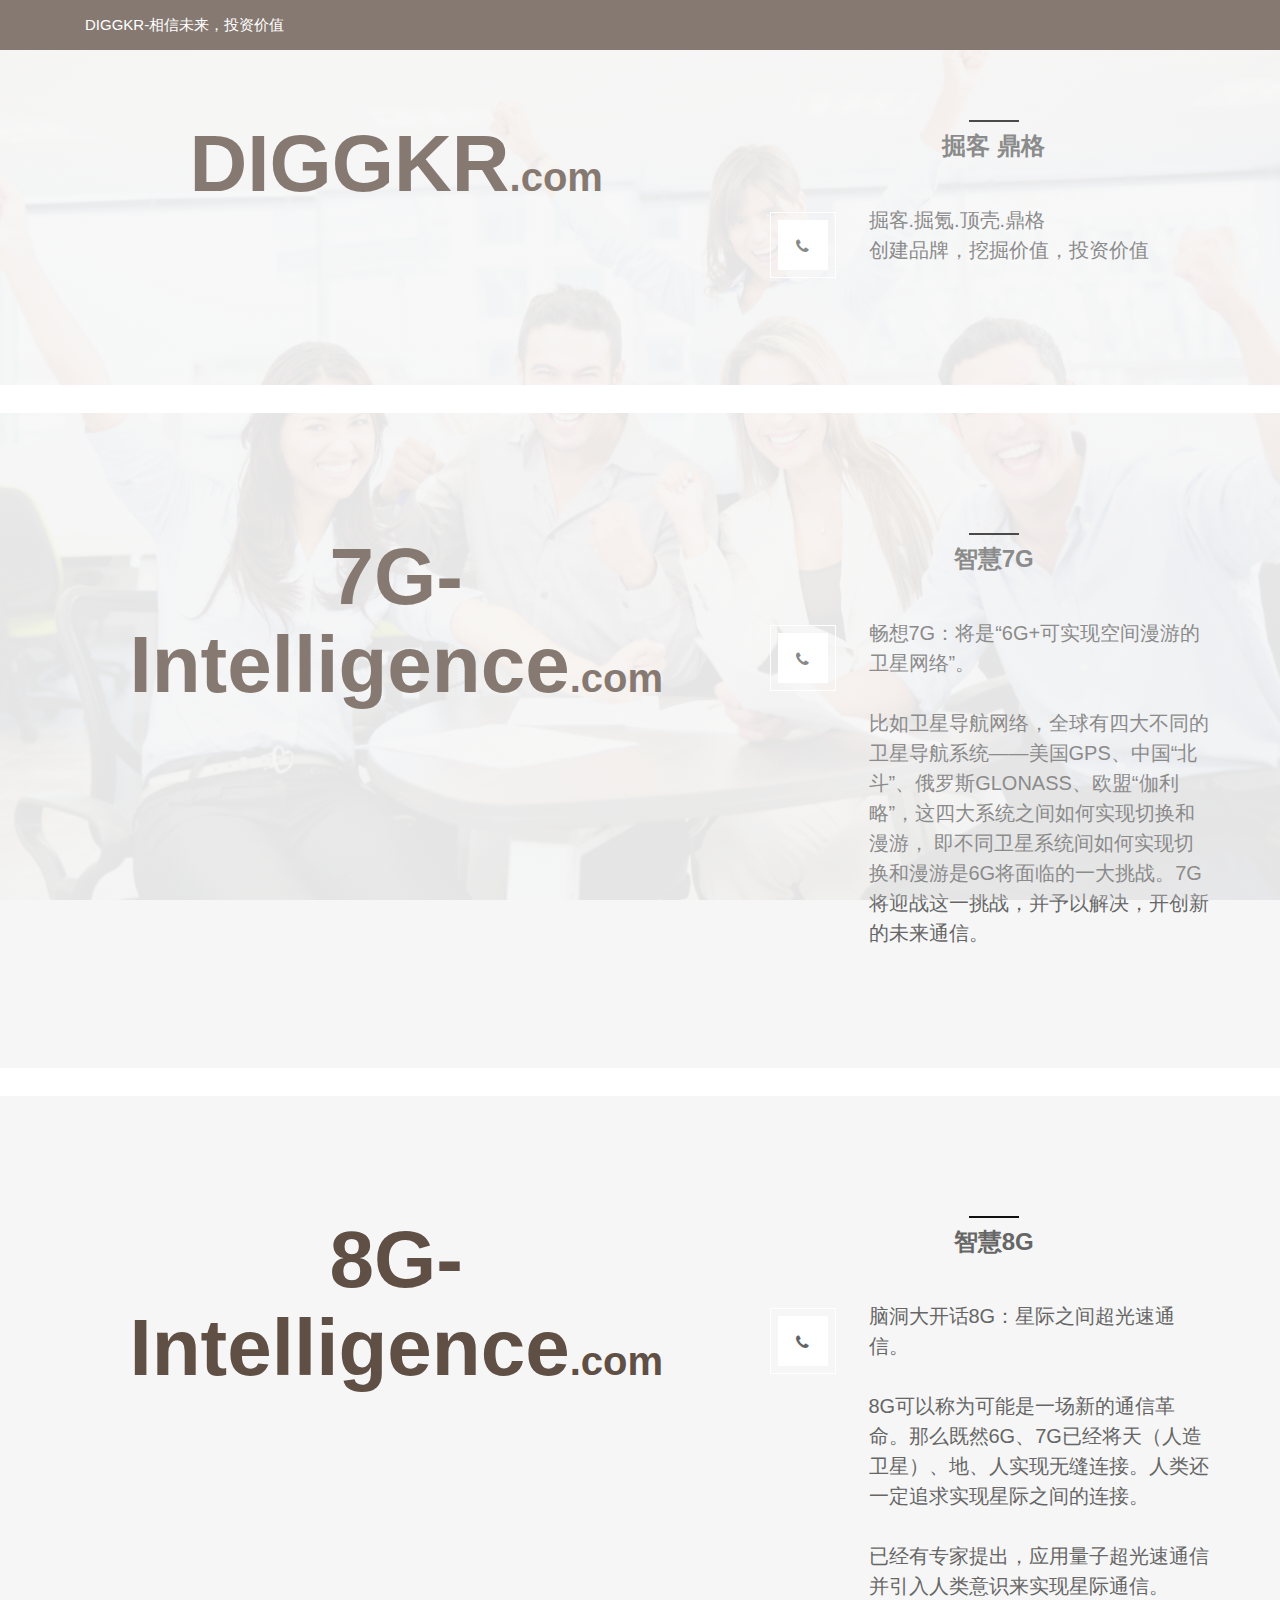
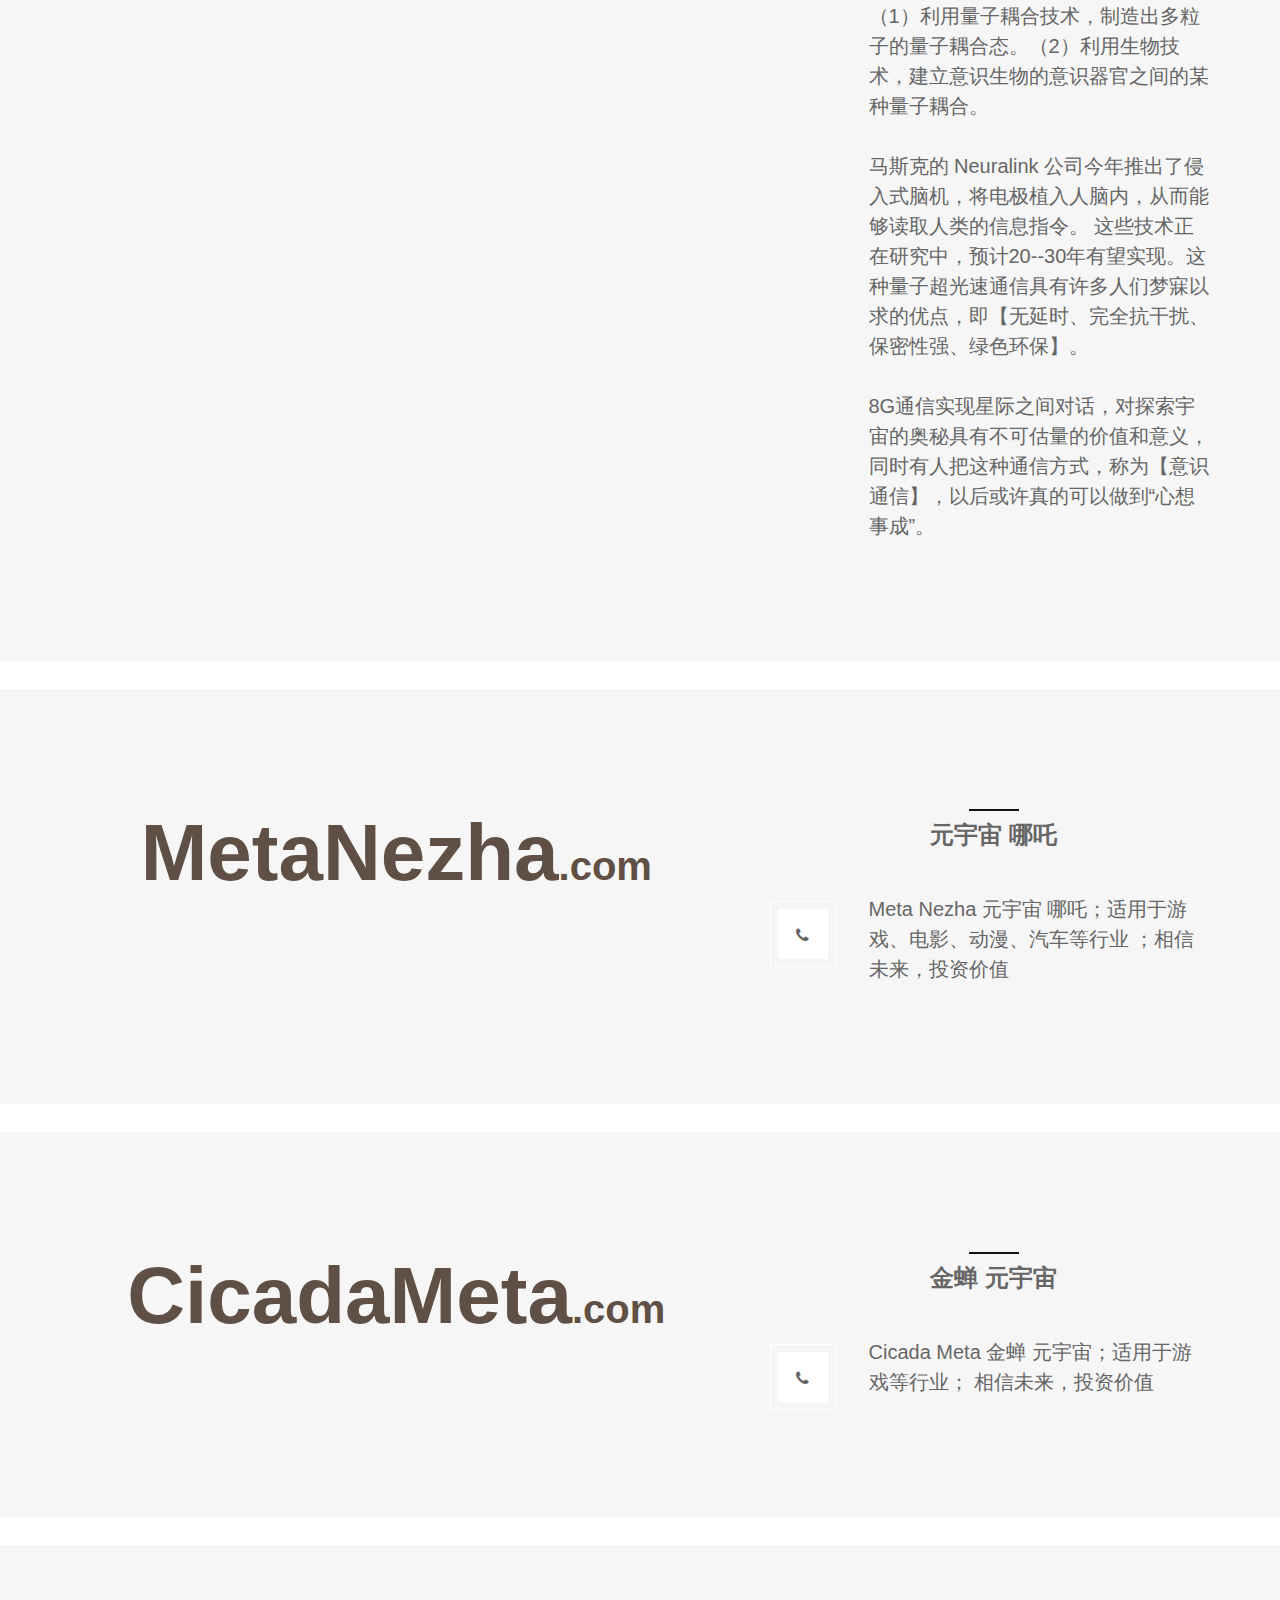
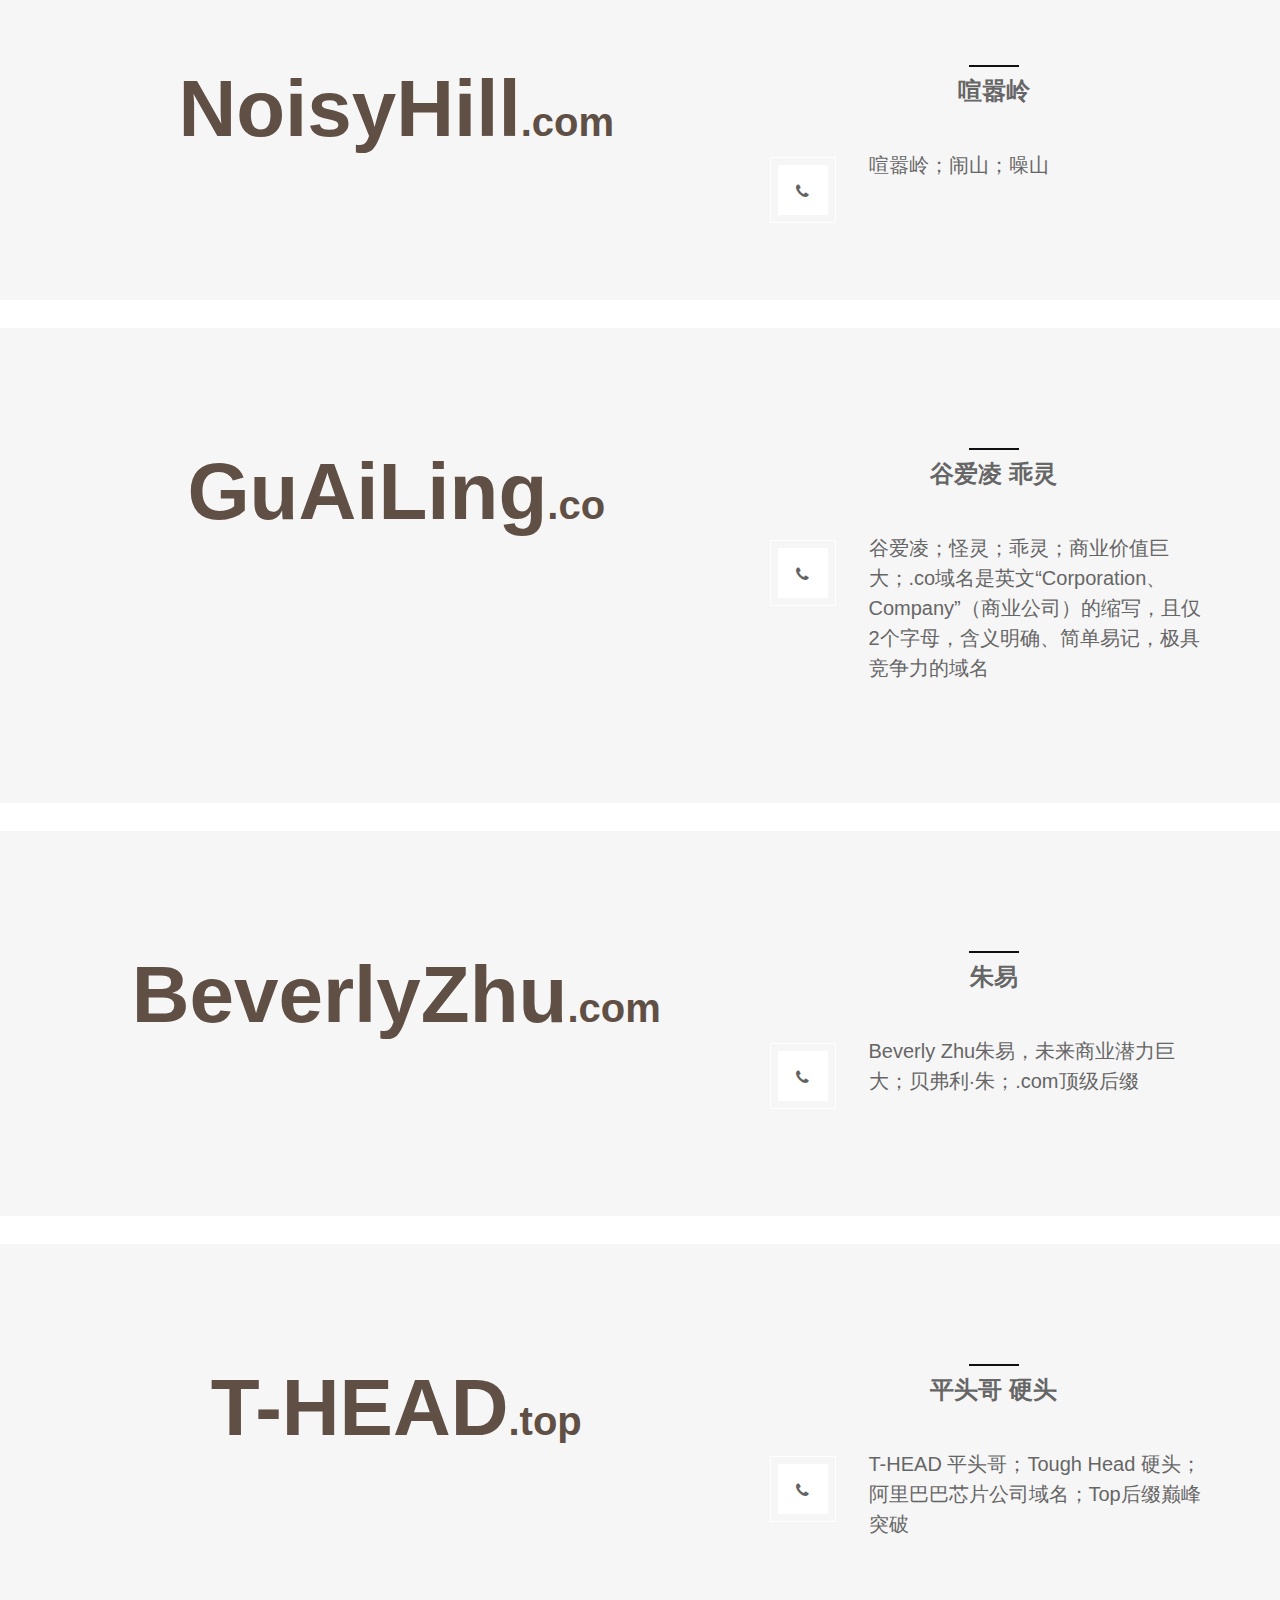
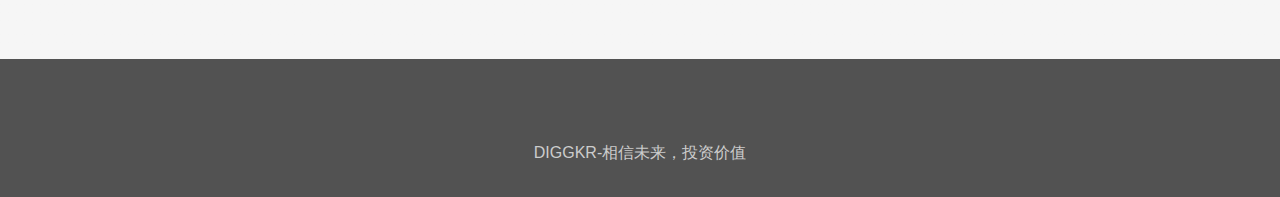
<file: index.html>
﻿<!doctype html>
<!--[if lt IE 7]>      <html class="no-js lt-ie9 lt-ie8 lt-ie7" lang=""> <![endif]-->
<!--[if IE 7]>         <html class="no-js lt-ie9 lt-ie8" lang=""> <![endif]-->
<!--[if IE 8]>         <html class="no-js lt-ie9" lang=""> <![endif]-->
<!--[if gt IE 8]><!-->
<html lang="zxx">
<!--<![endif]-->

<head>
<meta charset="utf-8">
<meta http-equiv="X-UA-Compatible" content="IE=edge">
<title>DIGGKR-相信未来，投资价值</title>
<meta name="description" content="">
<meta name="viewport" content="width=device-width, initial-scale=1">

<!-- Favicons -->
  <link href="images/favicon.png?1=1" rel="icon">
  <link href="images/apple-touch-icon.png?1=1" rel="apple-touch-icon">

<!-- favicon icon -->
<!-- WEB FONTS -->
<!-- <link href="https://fonts.googleapis.com/css?family=Raleway:400,700" rel="stylesheet">
<link href="https://fonts.googleapis.com/css?family=Oswald:300,400,700" rel="stylesheet"> -->
<!-- Stylesheets -->
<link rel="stylesheet" href="css/font-awesome.min.css">
<link rel="stylesheet" href="css/bootstrap.min.css">
<!-- <link rel="stylesheet" href="css/bootstrap-theme.min.css"> -->
<!-- color css -->


<style>
	.myDomain{
	margin-top: 0px;
    margin-bottom: 10px;
    font-family: 'Playfair Display', sans-serif;
    font-size: 80px;
    line-height: 1.1em;
    font-weight: 700;
    
    position: relative;
    z-index: 10;
    max-width: 1200px;
    -webkit-box-orient: vertical;
    -webkit-box-direction: normal;
    -webkit-flex-direction: column;
    -ms-flex-direction: column;
    flex-direction: column;
    -webkit-box-pack: center;
    -webkit-justify-content: center;
    -ms-flex-pack: center;
    justify-content: center;
    -webkit-box-align: center;
    -webkit-align-items: center;
    -ms-flex-align: center;
    align-items: center;
    color: #604F44;
    text-align: center;
    
	}
	.myDomain span{
	 font-size: 40px;
    
	}
	
	
</style>


<!-- <link rel="stylesheet" href="switcher/switcher.css" /> -->
<link rel="stylesheet" href="css/main.css">
<!-- <link rel="stylesheet" href="css/colors/blue.css?1=1">
<script src="js/modernizr-2.8.3-respond-1.4.2.min.js"></script> -->




</head>

<body data-spy="scroll" data-target=".navbar" data-offset="50" style="overflow: visible;">
<!--[if lt IE 8]>
		<p class="browserupgrade">You are using an <strong>outdated</strong> browser. Please <a href="http://browsehappy.com/">upgrade your browser</a> to improve your experience.</p>
	<![endif]-->

<!-- ===========================
			PRELOADER
============================= -->

<div id="preloader">
	<div id="status"></div>
</div>

<!-- End Preloader -->


  <!-- =========================
	  page header START
  ============================== -->
<header>
	<!--Nav Menu Starts-->
	<nav class="navbar default nav-mob" style="background:#604F44;">
		<div class="container mob-logo">
			<div class="navbar-header col-sm-2 tablet-logo" style="width:100%;">
				
				<a href="#slides" class="brand-logo" style="font-size:15px;color:white;">
					DIGGKR-相信未来，投资价值
				</a>
			</div>
		</div>
	</nav>
</header>
<!-- end header -->


<!-- =========================
		home slider section
 ============================== -->
<!-- end slider -->

 <!-- =========================
		How it works section
 ============================== -->   
<!--How it works end-->


 <!-- =========================
		service section
 ============================== -->  
<div class="tlinks"></div>
<!-- end services -->

   <!-- =========================
		why choose section
 ============================== -->  
<section id="karbar-why-choose-section" class="section-light why-choose-us">
	<div class="container">
		<div class="row">
			<div class="col-md-7">
				<div class="k-why-choose-us-main">
					<!-- <div class="k-why-choose-us margin-bottom"> 
					 </div> -->
					 
					<div class="myDomain" style="text-align:center;">
					DIGGKR<span>.com</span><br/>
					</div>
				</div>
			</div>
			<!--end item-->
			<div class="col-md-5 padding-left-4">
				<div class="col-xs-12 nopadding">
					<div class="sec-title-container text-center">
						<div class="title-line less-mar"></div>
						<h3 class="uppercase font-weight-7 nopadding ce-title"><span>掘客 鼎格</span></h3>
						<p></p>
					</div>
				</div>
				<div class="clearfix"></div>
				<!--end title-->
				<div class="why-choose-single reveal-right-fade">
					<div class="iconbox-smedium white left round icon">
					<a href="https://mi.aliyun.com/shop/48195" target="_blank">
						<span><i class="fa fa-phone" aria-hidden="true"></i></span>
					</a>
					</div>
					<div class="text-box-right">
						<h4 class="less-mar-4" style="font-weight:100px;">
							掘客.掘氪.顶壳.鼎格
							<br/>创建品牌，挖掘价值，投资价值
						</h4>
						<p>
						
						</p>
					</div>
				</div>
			</div>
			<!--end item-->
		</div>
	</div>
</section>
<br/>

<section id="karbar-why-choose-section" class="section-light why-choose-us">
	<div class="container">
		<div class="row">
			<div class="col-md-7">
				<div class="k-why-choose-us-main">
					<!-- <div class="k-why-choose-us margin-bottom"> 
					 </div> -->
					 
					<div class="myDomain" style="text-align:center;">
					7G-Intelligence<span>.com</span><br/>
					</div>
				</div>
			</div>
			<!--end item-->
			<div class="col-md-5 padding-left-4">
				<div class="col-xs-12 nopadding">
					<div class="sec-title-container text-center">
						<div class="title-line less-mar"></div>
						<h3 class="uppercase font-weight-7 nopadding ce-title"><span>智慧7G</span></h3>
						<p></p>
					</div>
				</div>
				<div class="clearfix"></div>
				<!--end title-->
				<div class="why-choose-single reveal-right-fade">
					<div class="iconbox-smedium white left round icon">
					<a href="https://mi.aliyun.com/shop/48195" target="_blank">
						<span><i class="fa fa-phone" aria-hidden="true"></i></span>
					</a>
					</div>
					<div class="text-box-right">
						<h4 class="less-mar-4" style="font-weight:100px;">
							畅想7G：将是“6G+可实现空间漫游的卫星网络”。<br/><br/>
							比如卫星导航网络，全球有四大不同的卫星导航系统——美国GPS、中国“北斗”、俄罗斯GLONASS、欧盟“伽利略”，这四大系统之间如何实现切换和漫游，
							即不同卫星系统间如何实现切换和漫游是6G将面临的一大挑战。7G将迎战这一挑战，并予以解决，开创新的未来通信。
						</h4>
						<p>
						
						</p>
					</div>
				</div>
			</div>
			<!--end item-->
		</div>
	</div>
</section>
<br/>

<section id="karbar-why-choose-section" class="section-light why-choose-us">
	<div class="container">
		<div class="row">
			<div class="col-md-7">
				<div class="k-why-choose-us-main">
					<!-- <div class="k-why-choose-us margin-bottom"> 
					 </div> -->
					 
					<div class="myDomain" style="text-align:center;">
					8G-Intelligence<span>.com</span><br/>
					</div>
				</div>
			</div>
			<!--end item-->
			<div class="col-md-5 padding-left-4">
				<div class="col-xs-12 nopadding">
					<div class="sec-title-container text-center">
						<div class="title-line less-mar"></div>
						<h3 class="uppercase font-weight-7 nopadding ce-title"><span>智慧8G</span></h3>
						<p></p>
					</div>
				</div>
				<div class="clearfix"></div>
				<!--end title-->
				<div class="why-choose-single reveal-right-fade">
					<div class="iconbox-smedium white left round icon">
					<a href="https://mi.aliyun.com/shop/48195" target="_blank">
						<span><i class="fa fa-phone" aria-hidden="true"></i></span>
					</a>
					</div>
					<div class="text-box-right">
						<h4 class="less-mar-4" style="font-weight:100px;">
							脑洞大开话8G：星际之间超光速通信。<br/><br/>
							8G可以称为可能是一场新的通信革命。那么既然6G、7G已经将天（人造卫星）、地、人实现无缝连接。人类还一定追求实现星际之间的连接。<br/><br/>
							已经有专家提出，应用量子超光速通信并引入人类意识来实现星际通信。（1）利用量子耦合技术，制造出多粒子的量子耦合态。（2）利用生物技术，建立意识生物的意识器官之间的某种量子耦合。
							<br/><br/>马斯克的 Neuralink 公司今年推出了侵入式脑机，将电极植入人脑内，从而能够读取人类的信息指令。
							这些技术正在研究中，预计20--30年有望实现。这种量子超光速通信具有许多人们梦寐以求的优点，即【无延时、完全抗干扰、保密性强、绿色环保】。
							<br/><br/>
							8G通信实现星际之间对话，对探索宇宙的奥秘具有不可估量的价值和意义，同时有人把这种通信方式，称为【意识通信】，以后或许真的可以做到“心想事成”。
						</h4>
						<p>
						
						</p>
					</div>
				</div>
			</div>
			<!--end item-->
		</div>
	</div>
</section>
<br/>

<section id="karbar-why-choose-section" class="section-light why-choose-us">
	<div class="container">
		<div class="row">
			<div class="col-md-7">
				<div class="k-why-choose-us-main">
					<!-- <div class="k-why-choose-us margin-bottom"> 
					 </div> -->
					 
					<div class="myDomain" style="text-align:center;">
					MetaNezha<span>.com</span><br/>
					</div>
				</div>
			</div>
			<!--end item-->
			<div class="col-md-5 padding-left-4">
				<div class="col-xs-12 nopadding">
					<div class="sec-title-container text-center">
						<div class="title-line less-mar"></div>
						<h3 class="uppercase font-weight-7 nopadding ce-title"><span>元宇宙 哪吒</span></h3>
						<p></p>
					</div>
				</div>
				<div class="clearfix"></div>
				<!--end title-->
				<div class="why-choose-single reveal-right-fade">
					<div class="iconbox-smedium white left round icon">
					<a href="https://mi.aliyun.com/shop/48195" target="_blank">
						<span><i class="fa fa-phone" aria-hidden="true"></i></span>
					</a>
					</div>
					<div class="text-box-right">
						<h4 class="less-mar-4" style="font-weight:100px;">
								Meta Nezha 元宇宙 哪吒；适用于游戏、电影、动漫、汽车等行业
								；相信未来，投资价值
						</h4>
						<p>
						
						</p> 
					</div>
				</div>
			</div>
			<!--end item-->
		</div>
	</div>
</section>
<br/>

<section id="karbar-why-choose-section" class="section-light why-choose-us">
	<div class="container">
		<div class="row">
			<div class="col-md-7">
				<div class="k-why-choose-us-main">
					<!-- <div class="k-why-choose-us margin-bottom"> 
					 </div> -->
					 
					<div class="myDomain" style="text-align:center;">
					CicadaMeta<span>.com</span><br/>
					</div>
				</div>
			</div>
			<!--end item-->
			<div class="col-md-5 padding-left-4">
				<div class="col-xs-12 nopadding">
					<div class="sec-title-container text-center">
						<div class="title-line less-mar"></div>
						<h3 class="uppercase font-weight-7 nopadding ce-title"><span>金蝉 元宇宙</span></h3>
						<p></p>
					</div>
				</div>
				<div class="clearfix"></div>
				<!--end title-->
				<div class="why-choose-single reveal-right-fade">
					<div class="iconbox-smedium white left round icon">
					<a href="https://mi.aliyun.com/shop/48195" target="_blank">
						<span><i class="fa fa-phone" aria-hidden="true"></i></span>
					</a>
					</div>
					<div class="text-box-right">
						<h4 class="less-mar-4" style="font-weight:100px;">
								Cicada Meta 金蝉 元宇宙；适用于游戏等行业；
								相信未来，投资价值
						</h4>
						<p>
						
						</p>
					</div>
				</div>
			</div>
			<!--end item-->
		</div>
	</div>
</section>
<br/>

<section id="karbar-why-choose-section" class="section-light why-choose-us">
	<div class="container">
		<div class="row">
			<div class="col-md-7">
				<div class="k-why-choose-us-main">
					<!-- <div class="k-why-choose-us margin-bottom"> 
					 </div> -->
					 
					<div class="myDomain" style="text-align:center;">
					NoisyHill<span>.com</span><br/>
					</div>
				</div>
			</div>
			<!--end item-->
			<div class="col-md-5 padding-left-4">
				<div class="col-xs-12 nopadding">
					<div class="sec-title-container text-center">
						<div class="title-line less-mar"></div>
						<h3 class="uppercase font-weight-7 nopadding ce-title"><span>喧嚣岭</span></h3>
						<p></p>
					</div>
				</div>
				<div class="clearfix"></div>
				<!--end title-->
				<div class="why-choose-single reveal-right-fade">
					<div class="iconbox-smedium white left round icon">
					<a href="https://mi.aliyun.com/shop/48195" target="_blank">
						<span><i class="fa fa-phone" aria-hidden="true"></i></span>
					</a>
					</div>
					<div class="text-box-right">
						<h4 class="less-mar-4" style="font-weight:100px;">
								喧嚣岭；闹山；噪山
						</h4>
						<p>
						
						</p>
					</div>
				</div>
			</div>
			<!--end item-->
		</div>
	</div>
</section>
<br/>

<section id="karbar-why-choose-section" class="section-light why-choose-us">
	<div class="container">
		<div class="row">
			<div class="col-md-7">
				<div class="k-why-choose-us-main">
					<!-- <div class="k-why-choose-us margin-bottom"> 
					 </div> -->
					 
					<div class="myDomain" style="text-align:center;">
					GuAiLing<span>.co</span><br/>
					</div>
				</div>
			</div>
			<!--end item-->
			<div class="col-md-5 padding-left-4">
				<div class="col-xs-12 nopadding">
					<div class="sec-title-container text-center">
						<div class="title-line less-mar"></div>
						<h3 class="uppercase font-weight-7 nopadding ce-title"><span>谷爱凌 乖灵</span></h3>
						<p></p>
					</div>
				</div>
				<div class="clearfix"></div>
				<!--end title-->
				<div class="why-choose-single reveal-right-fade">
					<div class="iconbox-smedium white left round icon">
					<a href="https://mi.aliyun.com/shop/48195" target="_blank">
						<span><i class="fa fa-phone" aria-hidden="true"></i></span>
					</a>
					</div>
					<div class="text-box-right">
						<h4 class="less-mar-4" style="font-weight:100px;">
								谷爱凌；怪灵；乖灵；商业价值巨大；.co域名是英文“Corporation、Company”（商业公司）的缩写，且仅2个字母，含义明确、简单易记，极具竞争力的域名
						</h4>
						<p>
						
						</p>
					</div>
				</div>
			</div>
			<!--end item-->
		</div>
	</div>
</section>
<br/>

<section id="karbar-why-choose-section" class="section-light why-choose-us">
	<div class="container">
		<div class="row">
			<div class="col-md-7">
				<div class="k-why-choose-us-main">
					<!-- <div class="k-why-choose-us margin-bottom"> 
					 </div> -->
					 
					<div class="myDomain" style="text-align:center;">
					BeverlyZhu<span>.com</span><br/>
					</div>
				</div>
			</div>
			<!--end item-->
			<div class="col-md-5 padding-left-4">
				<div class="col-xs-12 nopadding">
					<div class="sec-title-container text-center">
						<div class="title-line less-mar"></div>
						<h3 class="uppercase font-weight-7 nopadding ce-title"><span>朱易</span></h3>
						<p></p>
					</div>
				</div>
				<div class="clearfix"></div>
				<!--end title-->
				<div class="why-choose-single reveal-right-fade">
					<div class="iconbox-smedium white left round icon">
					<a href="https://mi.aliyun.com/shop/48195" target="_blank">
						<span><i class="fa fa-phone" aria-hidden="true"></i></span>
					</a>
					</div>
					<div class="text-box-right">
						<h4 class="less-mar-4" style="font-weight:100px;">
						Beverly Zhu朱易，未来商业潜力巨大；贝弗利·朱；.com顶级后缀
						</h4>
						<p>
						
						</p>
					</div>
				</div>
			</div>
			<!--end item-->
		</div>
	</div>
</section>
<br/>

<section id="karbar-why-choose-section" class="section-light why-choose-us">
	<div class="container">
		<div class="row">
			<div class="col-md-7">
				<div class="k-why-choose-us-main">
					<!-- <div class="k-why-choose-us margin-bottom"> 
					 </div> -->
					 
					<div class="myDomain" style="text-align:center;">
					T-HEAD<span>.top</span><br/>
					</div>
				</div>
			</div>
			<!--end item-->
			<div class="col-md-5 padding-left-4">
				<div class="col-xs-12 nopadding">
					<div class="sec-title-container text-center">
						<div class="title-line less-mar"></div>
						<h3 class="uppercase font-weight-7 nopadding ce-title"><span>平头哥 硬头</span></h3>
						<p></p>
					</div>
				</div>
				<div class="clearfix"></div>
				<!--end title-->
				<div class="why-choose-single reveal-right-fade">
					<div class="iconbox-smedium white left round icon">
					<a href="https://mi.aliyun.com/shop/48195" target="_blank">
						<span><i class="fa fa-phone" aria-hidden="true"></i></span>
					</a>
					</div>
					<div class="text-box-right">
						<h4 class="less-mar-4" style="font-weight:100px;">
								T-HEAD 平头哥；Tough Head 硬头；阿里巴巴芯片公司域名；Top后缀巅峰 突破
						</h4>
						<p>
						
						</p>
					</div>
				</div>
			</div>
			<!--end item-->
		</div>
	</div>
</section>
<!-- end why choose -->

<!-- =========================
	   team section
 ============================== -->  
<!-- end team section -->

 <!-- =========================
		price section
 ============================== --> 
<!-- end price -->

 <!-- =========================
		Gmap, ContactForm section
 ============================== -->   
<!--  -->
<section id="karbar-footer-section">
	<div class="bottom">
		<div class="row">
			<div class="col-sm-12">
				<div class="copyright">
					<p class="copyright">DIGGKR-相信未来，投资价值</p>
				</div>
			</div>
		</div>
	</div>
</section>
<!-- end Gmap ContactForm -->

<script src="js/jquery-1.8.3.min.js"></script>
<!-- plugin js -->
<!-- super slider -->
<!-- <script type="text/javascript" src="js/jquery.superslides.min.js"></script> -->
<!-- contact js -->
<!-- <script src="js/jquery-contact.js"></script> -->
<!-- retina js -->
<!-- <script src="js/retina.min.js"></script> -->
<!-- mailchimp -->
<!-- <script src="js/jquery.ajaxchimp.min.js"></script> -->
<!-- scroll animatin JS -->
<!-- <script src="js/scrollreveal.min.js"></script> -->
<script src="js/main.js?1=1"></script>
<!-- color js -->
<!-- <script src="switcher/switcher.js"></script> -->

</body>
</html>
</file>
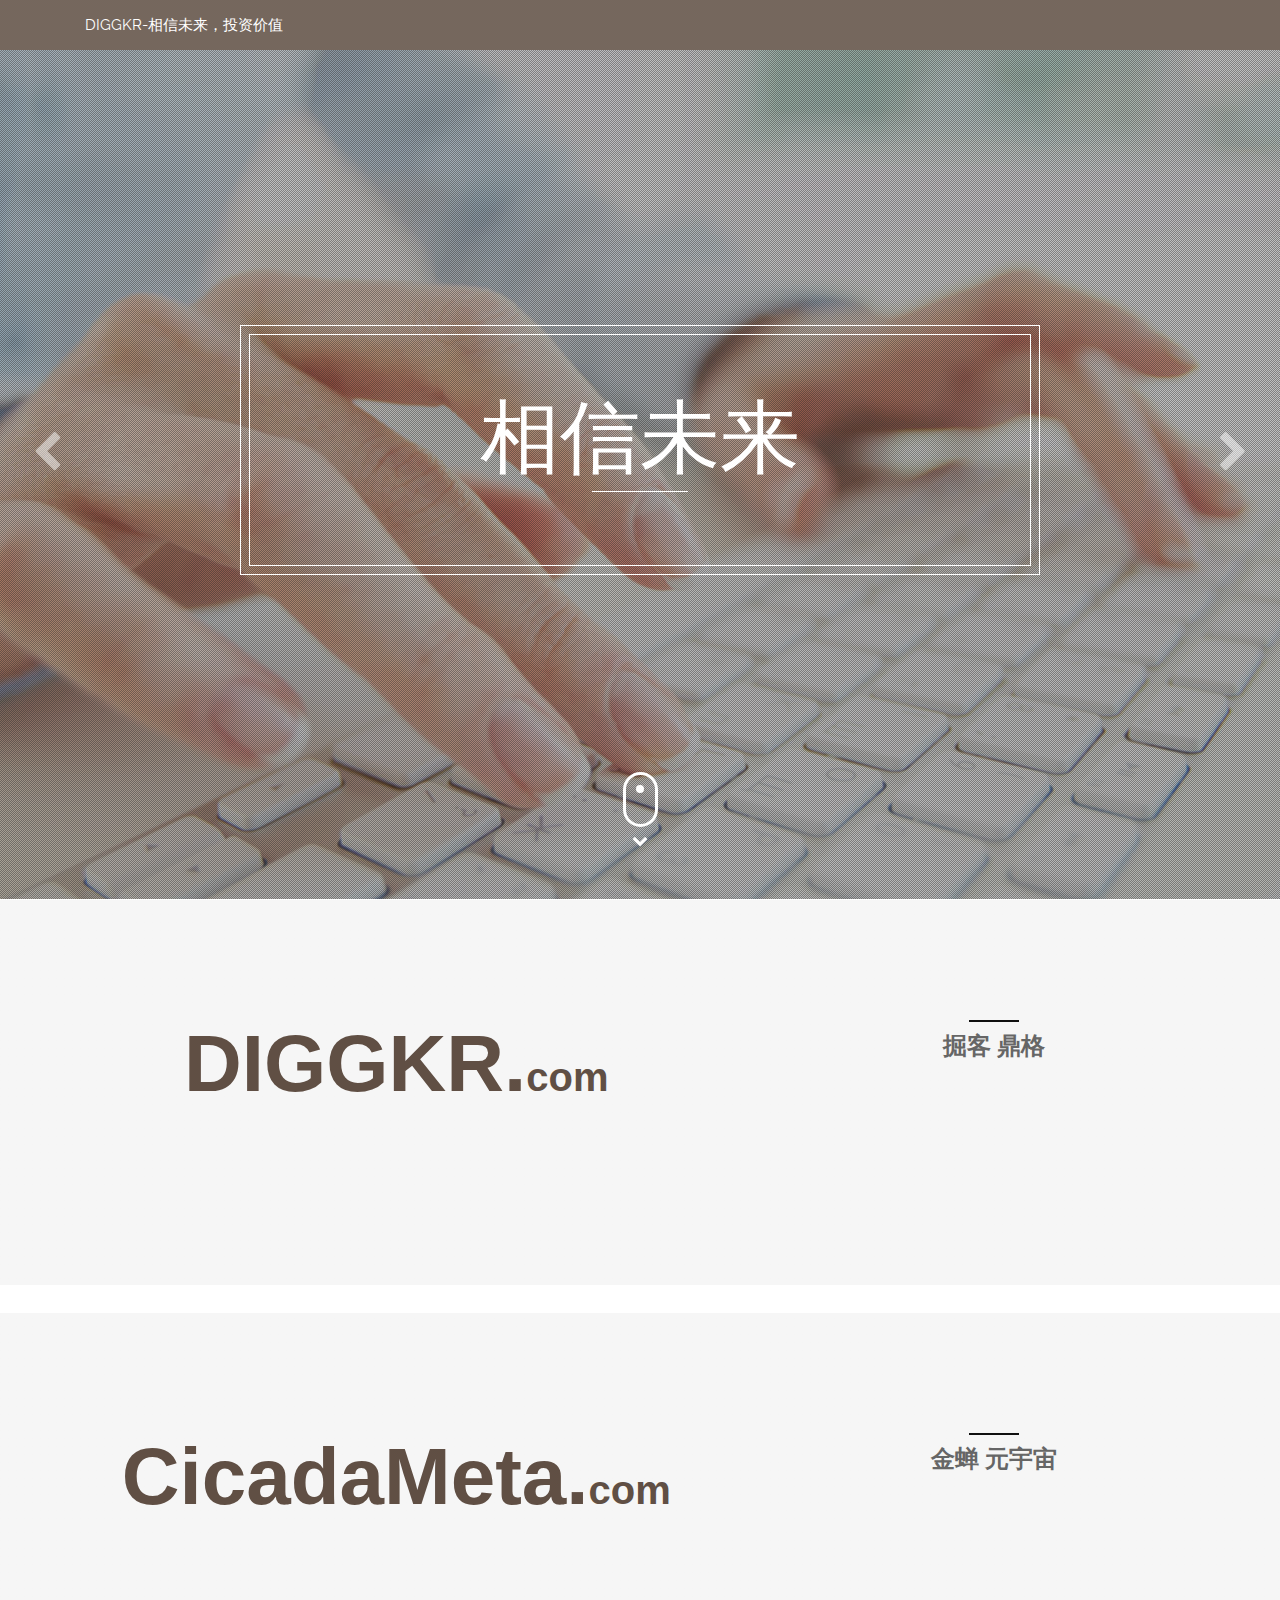
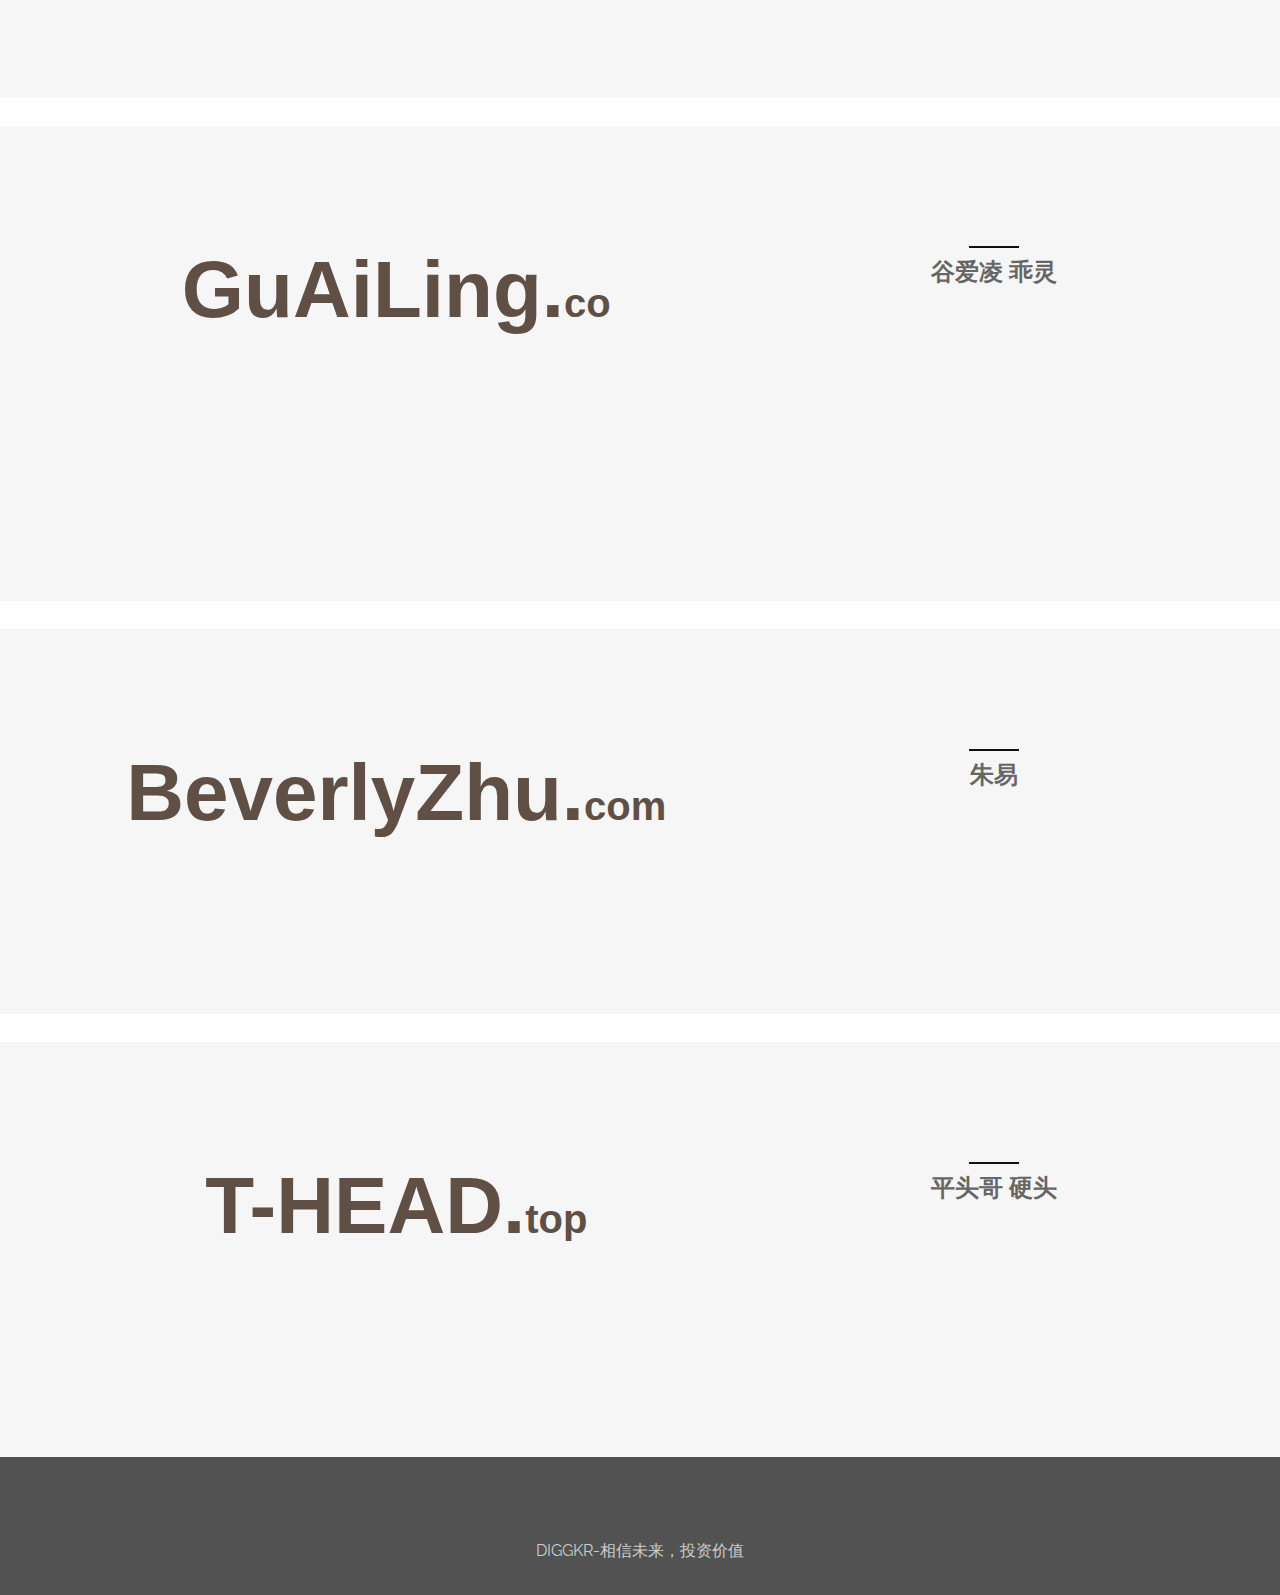
<file: index2.html>
﻿<!doctype html>
<!--[if lt IE 7]>      <html class="no-js lt-ie9 lt-ie8 lt-ie7" lang=""> <![endif]-->
<!--[if IE 7]>         <html class="no-js lt-ie9 lt-ie8" lang=""> <![endif]-->
<!--[if IE 8]>         <html class="no-js lt-ie9" lang=""> <![endif]-->
<!--[if gt IE 8]><!-->
<html lang="zxx">
<!--<![endif]-->

<head>
<meta charset="utf-8">
<meta http-equiv="X-UA-Compatible" content="IE=edge">
<title>DIGGKR-相信未来，投资价值</title>
<meta name="description" content="">
<meta name="viewport" content="width=device-width, initial-scale=1">

<!-- Favicons -->
  <link href="images/favicon.png" rel="icon">
  <link href="images/apple-touch-icon.png" rel="apple-touch-icon">

<!-- favicon icon -->
<!-- WEB FONTS -->
<link href="https://fonts.googleapis.com/css?family=Raleway:400,700" rel="stylesheet">
<link href="https://fonts.googleapis.com/css?family=Oswald:300,400,700" rel="stylesheet">
<!-- Stylesheets -->
<link rel="stylesheet" href="css/font-awesome.min.css">
<link rel="stylesheet" href="css/bootstrap.min.css">
<link rel="stylesheet" href="css/bootstrap-theme.min.css">
<!-- color css -->


<style>
	.myDomain{
	margin-top: 0px;
    margin-bottom: 10px;
    font-family: 'Playfair Display', sans-serif;
    font-size: 80px;
    line-height: 1.1em;
    font-weight: 700;
    
    position: relative;
    z-index: 10;
    max-width: 1200px;
    -webkit-box-orient: vertical;
    -webkit-box-direction: normal;
    -webkit-flex-direction: column;
    -ms-flex-direction: column;
    flex-direction: column;
    -webkit-box-pack: center;
    -webkit-justify-content: center;
    -ms-flex-pack: center;
    justify-content: center;
    -webkit-box-align: center;
    -webkit-align-items: center;
    -ms-flex-align: center;
    align-items: center;
    color: #604F44;
    text-align: center;
    
	}
	.myDomain span{
	 font-size: 40px;
    
	}
	
	
</style>


<link rel="stylesheet" href="switcher/switcher.css" />
<link rel="stylesheet" href="css/main.css">
<link rel="stylesheet" href="css/colors/blue.css?1=1">
<script src="js/modernizr-2.8.3-respond-1.4.2.min.js"></script>




</head>

<body data-spy="scroll" data-target=".navbar" data-offset="50" style="overflow: visible;">
<!--[if lt IE 8]>
		<p class="browserupgrade">You are using an <strong>outdated</strong> browser. Please <a href="http://browsehappy.com/">upgrade your browser</a> to improve your experience.</p>
	<![endif]-->

<!-- ===========================
			PRELOADER
============================= -->

<div id="preloader">
	<div id="status"></div>
</div>

<!-- End Preloader -->


  <!-- =========================
	  page header START
  ============================== -->
<header>
	<!--Nav Menu Starts-->
	<nav class="navbar default nav-mob" style="background:#604F44;">
		<div class="container mob-logo">
			<div class="navbar-header col-sm-2 tablet-logo" style="width:100%;">
				
				<a href="#slides" class="brand-logo" style="font-size:15px;color:white;">
					DIGGKR-相信未来，投资价值
				</a>
			</div>
		</div>
	</nav>
</header>
<!-- end header -->


<!-- =========================
		home slider section
 ============================== -->
<section id="slides" class="pb">
	<div class="slides-container">
		<div class="slide active">
			<div class="img"><img src="images/slider/slide1.jpg" alt="slide" class="img-responsive"></div>
			<div class="overlay"></div>
			<div class="slide-caption">
				<div class="container">
					<div class="box">
						<h1>相信未来</h1>
						<span></span>
						<!-- <span>改善收益</span> -->
					</div>
				</div>
			</div>
		</div>
		<!-- end slide1 -->
		<div class="slide">
			<div class="img"><img src="images/slider/slide2.jpg" alt="slide" class="img-responsive"></div>
			<div class="overlay"></div>
			<div class="slide-caption">
				<div class="container">
					<div class="box">
						<h1>投资价值</h1>
						<span></span>
						<!-- <span>提升业务</span> -->
					</div>
				</div>
			</div>
		</div>
		<!-- end slide2 -->
	</div>
	<!-- end slides-container -->
	<div class="slides-navigation">
		<a class="prev sqaureIconSec" href="#"> <i class="fa fa-chevron-left"></i></a>
		<a class="next sqaureIconSec" href="#"> <i class="fa fa-chevron-right"></i></a>
	</div>
	<!-- end slides-navigation -->
	<div class="holder">

	  <span class="scroll-btn">
		<a href="#karbar-how-it-works-section">
			<span class="mouse">
				<span>
				</span>
			</span>
		</a>
	</span>
	 <i class="fa fa-chevron-down moreArrow moving"></i>
	 </div> 

</section>
<!-- end slider -->

 <!-- =========================
		How it works section
 ============================== -->   
<!--How it works end-->


 <!-- =========================
		service section
 ============================== -->  
<div class="tlinks"></div>
<!-- end services -->

   <!-- =========================
		why choose section
 ============================== -->  
<section id="karbar-why-choose-section" class="section-light why-choose-us">
	<div class="container">
		<div class="row">
			<div class="col-md-7">
				<div class="k-why-choose-us-main">
					<!-- <div class="k-why-choose-us margin-bottom"> 
					 </div> -->
					 
					<div class="myDomain" style="text-align:center;">
					DIGGKR.<span>com</span><br/>
					</div>
				</div>
			</div>
			<!--end item-->
			<div class="col-md-5 padding-left-4">
				<div class="col-xs-12 nopadding">
					<div class="sec-title-container text-center">
						<div class="title-line less-mar"></div>
						<h3 class="uppercase font-weight-7 nopadding ce-title"><span>掘客 鼎格</span></h3>
						<p></p>
					</div>
				</div>
				<div class="clearfix"></div>
				<!--end title-->
				<div class="why-choose-single reveal-right-fade">
					<div class="iconbox-smedium white left round icon">
					<a href="https://mi.aliyun.com/shop/48195" target="_blank">
						<span><i class="fa fa-phone" aria-hidden="true"></i></span>
					</a>
					</div>
					<div class="text-box-right">
						<h4 class="less-mar-4" style="font-weight:100px;">
							掘客.掘氪.顶壳.鼎格
							<br/>创建品牌，挖掘价值，投资价值
						</h4>
						<p>
						
						</p>
					</div>
				</div>
			</div>
			<!--end item-->
		</div>
	</div>
</section>
<br/>

<section id="karbar-why-choose-section" class="section-light why-choose-us">
	<div class="container">
		<div class="row">
			<div class="col-md-7">
				<div class="k-why-choose-us-main">
					<!-- <div class="k-why-choose-us margin-bottom"> 
					 </div> -->
					 
					<div class="myDomain" style="text-align:center;">
					CicadaMeta.<span>com</span><br/>
					</div>
				</div>
			</div>
			<!--end item-->
			<div class="col-md-5 padding-left-4">
				<div class="col-xs-12 nopadding">
					<div class="sec-title-container text-center">
						<div class="title-line less-mar"></div>
						<h3 class="uppercase font-weight-7 nopadding ce-title"><span>金蝉 元宇宙</span></h3>
						<p></p>
					</div>
				</div>
				<div class="clearfix"></div>
				<!--end title-->
				<div class="why-choose-single reveal-right-fade">
					<div class="iconbox-smedium white left round icon">
					<a href="https://mi.aliyun.com/shop/48195" target="_blank">
						<span><i class="fa fa-phone" aria-hidden="true"></i></span>
					</a>
					</div>
					<div class="text-box-right">
						<h4 class="less-mar-4" style="font-weight:100px;">
								Cicada Meta 金蝉 元宇宙；
								相信未来，投资价值
						</h4>
						<p>
						
						</p>
					</div>
				</div>
			</div>
			<!--end item-->
		</div>
	</div>
</section>
<br/>

<section id="karbar-why-choose-section" class="section-light why-choose-us">
	<div class="container">
		<div class="row">
			<div class="col-md-7">
				<div class="k-why-choose-us-main">
					<!-- <div class="k-why-choose-us margin-bottom"> 
					 </div> -->
					 
					<div class="myDomain" style="text-align:center;">
					GuAiLing.<span>co</span><br/>
					</div>
				</div>
			</div>
			<!--end item-->
			<div class="col-md-5 padding-left-4">
				<div class="col-xs-12 nopadding">
					<div class="sec-title-container text-center">
						<div class="title-line less-mar"></div>
						<h3 class="uppercase font-weight-7 nopadding ce-title"><span>谷爱凌 乖灵</span></h3>
						<p></p>
					</div>
				</div>
				<div class="clearfix"></div>
				<!--end title-->
				<div class="why-choose-single reveal-right-fade">
					<div class="iconbox-smedium white left round icon">
					<a href="https://mi.aliyun.com/shop/48195" target="_blank">
						<span><i class="fa fa-phone" aria-hidden="true"></i></span>
					</a>
					</div>
					<div class="text-box-right">
						<h4 class="less-mar-4" style="font-weight:100px;">
								谷爱凌；怪灵；乖灵；商业价值巨大；.co域名是英文“Corporation、Company”（商业公司）的缩写，且仅2个字母，含义明确、简单易记，极具竞争力的域名
						</h4>
						<p>
						
						</p>
					</div>
				</div>
			</div>
			<!--end item-->
		</div>
	</div>
</section>
<br/>

<section id="karbar-why-choose-section" class="section-light why-choose-us">
	<div class="container">
		<div class="row">
			<div class="col-md-7">
				<div class="k-why-choose-us-main">
					<!-- <div class="k-why-choose-us margin-bottom"> 
					 </div> -->
					 
					<div class="myDomain" style="text-align:center;">
					BeverlyZhu.<span>com</span><br/>
					</div>
				</div>
			</div>
			<!--end item-->
			<div class="col-md-5 padding-left-4">
				<div class="col-xs-12 nopadding">
					<div class="sec-title-container text-center">
						<div class="title-line less-mar"></div>
						<h3 class="uppercase font-weight-7 nopadding ce-title"><span>朱易</span></h3>
						<p></p>
					</div>
				</div>
				<div class="clearfix"></div>
				<!--end title-->
				<div class="why-choose-single reveal-right-fade">
					<div class="iconbox-smedium white left round icon">
					<a href="https://mi.aliyun.com/shop/48195" target="_blank">
						<span><i class="fa fa-phone" aria-hidden="true"></i></span>
					</a>
					</div>
					<div class="text-box-right">
						<h4 class="less-mar-4" style="font-weight:100px;">
						Beverly Zhu朱易，未来商业潜力巨大；贝弗利·朱；.com顶级后缀
						</h4>
						<p>
						
						</p>
					</div>
				</div>
			</div>
			<!--end item-->
		</div>
	</div>
</section>
<br/>

<section id="karbar-why-choose-section" class="section-light why-choose-us">
	<div class="container">
		<div class="row">
			<div class="col-md-7">
				<div class="k-why-choose-us-main">
					<!-- <div class="k-why-choose-us margin-bottom"> 
					 </div> -->
					 
					<div class="myDomain" style="text-align:center;">
					T-HEAD.<span>top</span><br/>
					</div>
				</div>
			</div>
			<!--end item-->
			<div class="col-md-5 padding-left-4">
				<div class="col-xs-12 nopadding">
					<div class="sec-title-container text-center">
						<div class="title-line less-mar"></div>
						<h3 class="uppercase font-weight-7 nopadding ce-title"><span>平头哥 硬头</span></h3>
						<p></p>
					</div>
				</div>
				<div class="clearfix"></div>
				<!--end title-->
				<div class="why-choose-single reveal-right-fade">
					<div class="iconbox-smedium white left round icon">
					<a href="https://mi.aliyun.com/shop/48195" target="_blank">
						<span><i class="fa fa-phone" aria-hidden="true"></i></span>
					</a>
					</div>
					<div class="text-box-right">
						<h4 class="less-mar-4" style="font-weight:100px;">
								T-HEAD 平头哥；Tough Head 硬头；阿里巴巴芯片公司域名；Top后缀巅峰 突破
						</h4>
						<p>
						
						</p>
					</div>
				</div>
			</div>
			<!--end item-->
		</div>
	</div>
</section>
<!-- end why choose -->

<!-- =========================
	   team section
 ============================== -->  
<!-- end team section -->

 <!-- =========================
		price section
 ============================== --> 
<!-- end price -->

 <!-- =========================
		Gmap, ContactForm section
 ============================== -->   
<!--  -->
<section id="karbar-footer-section">
	<div class="bottom">
		<div class="row">
			<div class="col-sm-12">
				<div class="copyright">
					<p class="copyright">DIGGKR-相信未来，投资价值</p>
				</div>
			</div>
		</div>
	</div>
</section>
<!-- end Gmap ContactForm -->

<script src="js/jquery-1.8.3.min.js"></script>
<!-- plugin js -->
<script src="js/plugins.js"></script>
<!-- super slider -->
<script type="text/javascript" src="js/jquery.superslides.min.js"></script>
<!-- contact js -->
<script src="js/jquery-contact.js"></script>
<!-- retina js -->
<script src="js/retina.min.js"></script>
<!-- mailchimp -->
<script src="js/jquery.ajaxchimp.min.js"></script>
<!-- scroll animatin JS -->
<script src="js/scrollreveal.min.js"></script>
<script src="js/main.js"></script>
<!---<script src="https://maps.googleapis.com/maps/api/js?key=AIzaSyB963i1T-nnKpiJjHmBfZq1zX9nEsgklhQ&callback=initMap" async defer></script>--->
<!-- color js -->
<script src="switcher/switcher.js"></script>

</body>
</html>
</file>
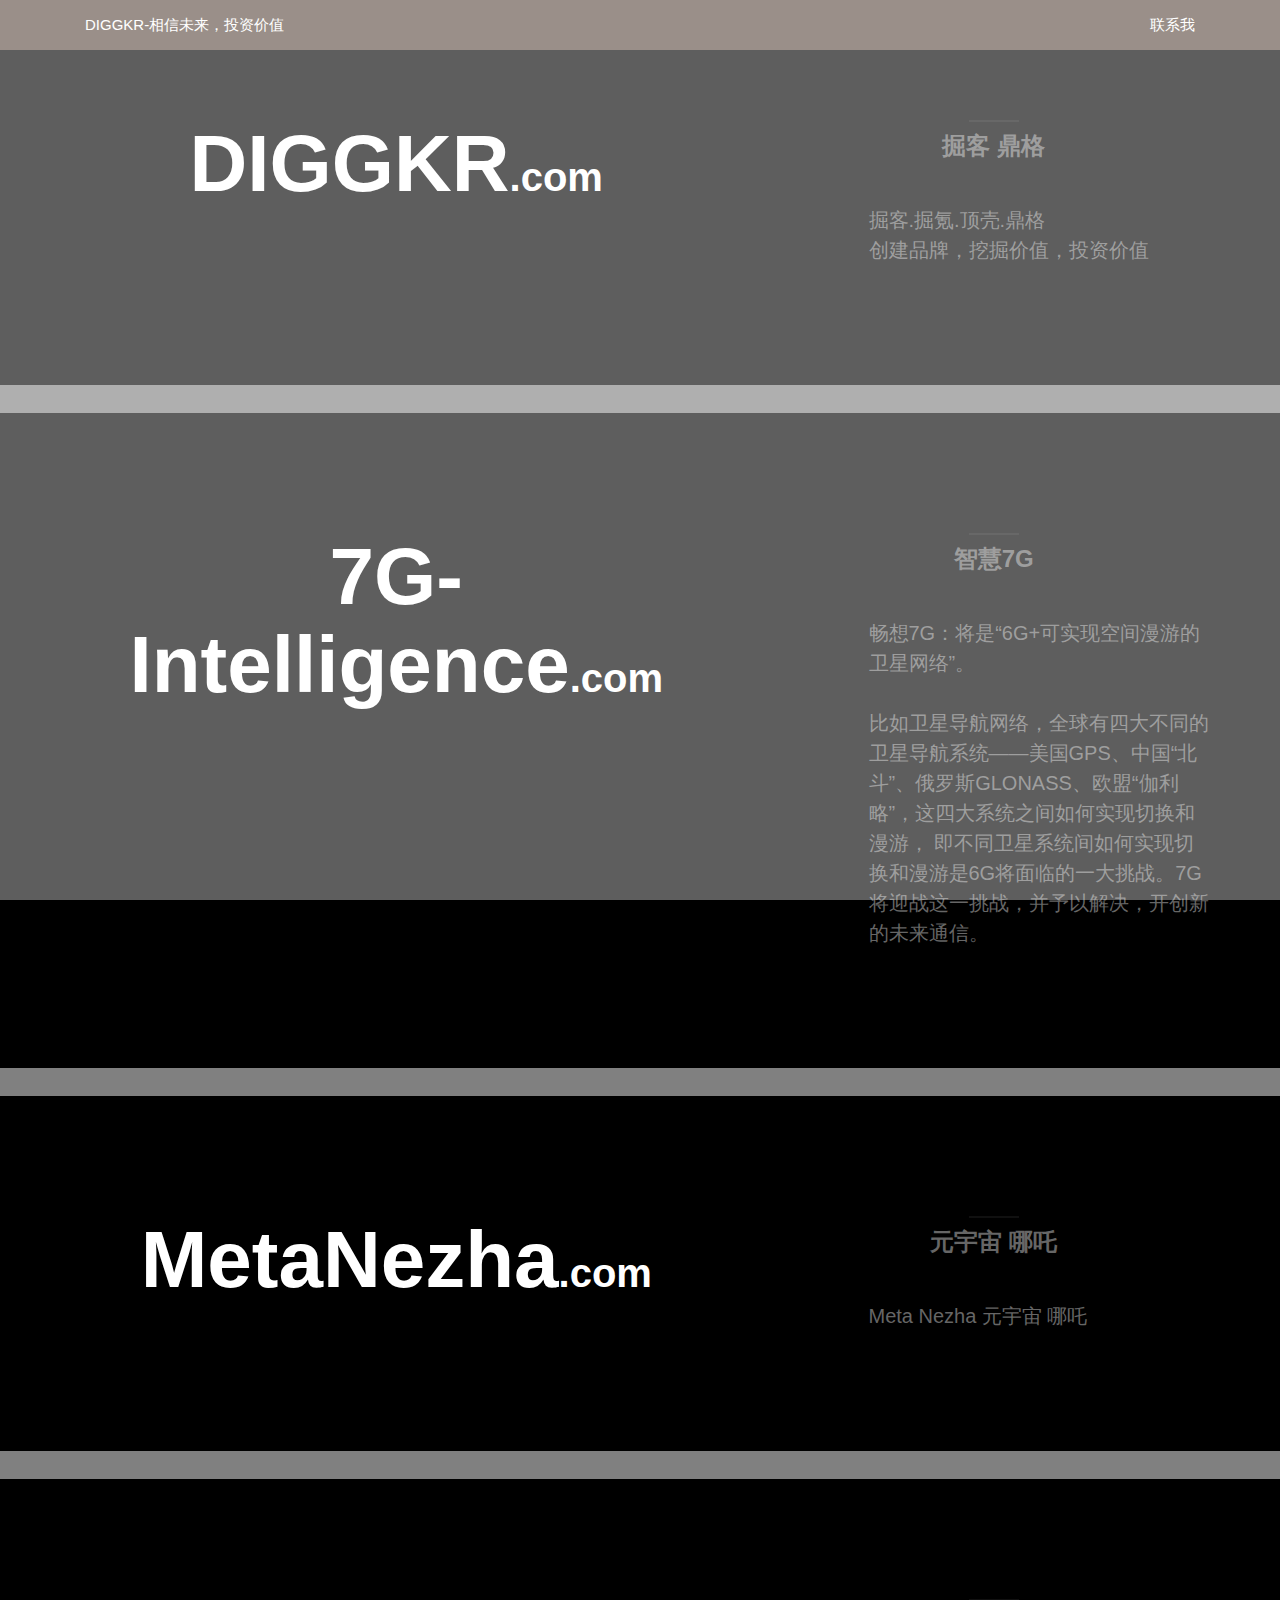
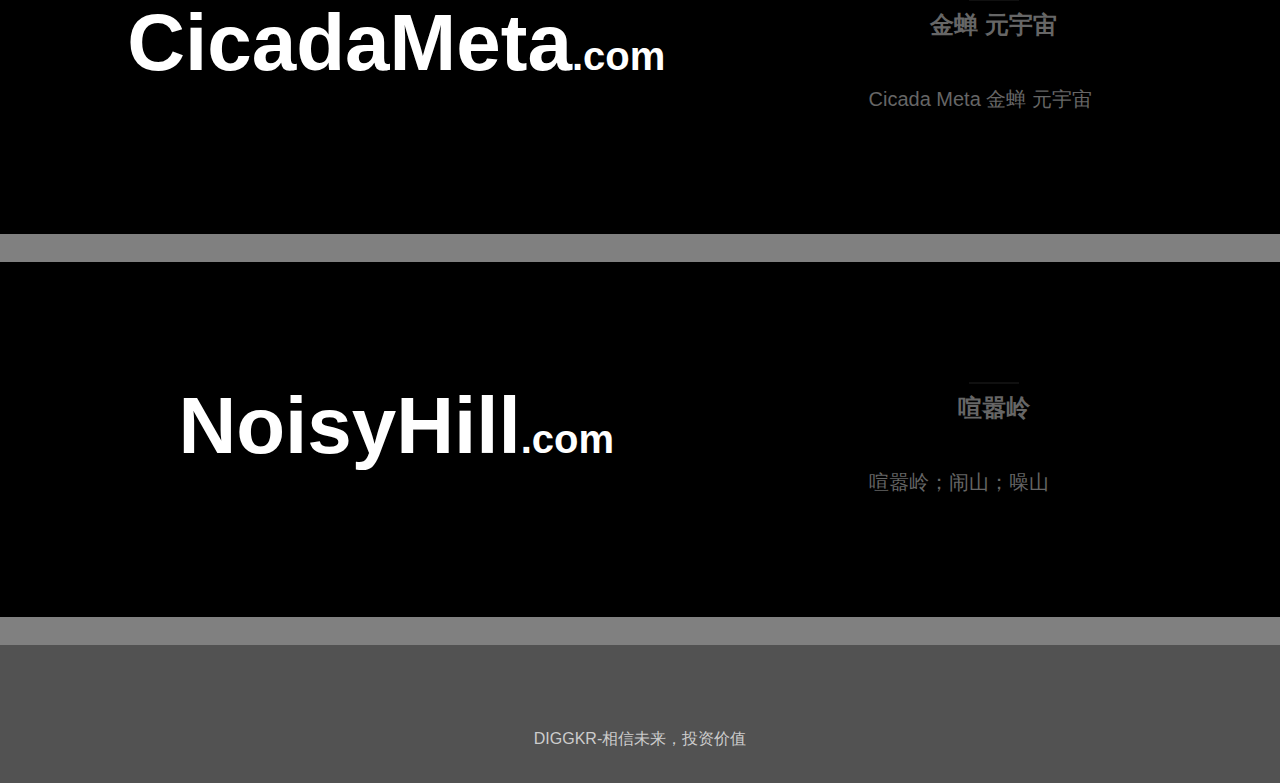
<file: index3.html>
﻿<!doctype html>
<!--[if lt IE 7]>      <html class="no-js lt-ie9 lt-ie8 lt-ie7" lang=""> <![endif]-->
<!--[if IE 7]>         <html class="no-js lt-ie9 lt-ie8" lang=""> <![endif]-->
<!--[if IE 8]>         <html class="no-js lt-ie9" lang=""> <![endif]-->
<!--[if gt IE 8]><!-->
<html lang="zxx">
<!--<![endif]-->

<head>
<meta charset="utf-8">
<meta http-equiv="X-UA-Compatible" content="IE=edge">
<title>DIGGKR-相信未来，投资价值</title>
<meta name="description" content="">
<meta name="viewport" content="width=device-width, initial-scale=1">

<!-- Favicons -->
  <link href="images/favicon.png?1=1" rel="icon">
  <link href="images/apple-touch-icon.png?1=1" rel="apple-touch-icon">

<!-- favicon icon -->
<!-- WEB FONTS -->
<!-- <link href="https://fonts.googleapis.com/css?family=Raleway:400,700" rel="stylesheet">
<link href="https://fonts.googleapis.com/css?family=Oswald:300,400,700" rel="stylesheet"> -->
<!-- Stylesheets -->
<link rel="stylesheet" href="css/font-awesome.min.css">
<link rel="stylesheet" href="css/bootstrap.min.css">
<!-- <link rel="stylesheet" href="css/bootstrap-theme.min.css"> -->
<!-- color css -->


<style>
	.myDomain{
	margin-top: 0px;
    margin-bottom: 10px;
    font-family: 'Playfair Display', sans-serif;
    font-size: 80px;
    line-height: 1.1em;
    font-weight: 700;
    
    position: relative;
    z-index: 10;
    max-width: 1200px;
    -webkit-box-orient: vertical;
    -webkit-box-direction: normal;
    -webkit-flex-direction: column;
    -ms-flex-direction: column;
    flex-direction: column;
    -webkit-box-pack: center;
    -webkit-justify-content: center;
    -ms-flex-pack: center;
    justify-content: center;
    -webkit-box-align: center;
    -webkit-align-items: center;
    -ms-flex-align: center;
    align-items: center;
    color: white;
    text-align: center;
    
	}
	.myDomain span{
	 font-size: 40px;
    
	}
	
	#karbar-why-choose-section {
	 background:black;
    
	}
	
	
</style>


<!-- <link rel="stylesheet" href="switcher/switcher.css" /> -->
<link rel="stylesheet" href="css/main.css">
<!-- <link rel="stylesheet" href="css/colors/blue.css?1=1">
<script src="js/modernizr-2.8.3-respond-1.4.2.min.js"></script> -->




</head>

<body data-spy="scroll" data-target=".navbar" data-offset="50" style="overflow: visible;background:gray;">
<!--[if lt IE 8]>
		<p class="browserupgrade">You are using an <strong>outdated</strong> browser. Please <a href="http://browsehappy.com/">upgrade your browser</a> to improve your experience.</p>
	<![endif]-->

<!-- ===========================
			PRELOADER
============================= -->

<div id="preloader">
	<div id="status"></div>
</div>

<!-- End Preloader -->


  <!-- =========================
	  page header START
  ============================== -->
<header>
	<!--Nav Menu Starts-->
	<nav class="navbar default nav-mob" style="background:#604F44;">
		<div class="container mob-logo">
			<div class="navbar-header col-sm-2 tablet-logo" style="width:100%;">
				
				<a href="#slides" class="brand-logo" style="font-size:15px;color:white;">
					DIGGKR-相信未来，投资价值
				</a>
				
				<a href="https://mi.aliyun.com/shop/48195" target="_blank" style="font-size:15px;color:white;float:right;">
						联系我
					</a>
			</div>
			
			
					
		</div>
	</nav>
</header>
<!-- end header -->


<!-- =========================
		home slider section
 ============================== -->
<!-- end slider -->

 <!-- =========================
		How it works section
 ============================== -->   
<!--How it works end-->


 <!-- =========================
		service section
 ============================== -->  
<div class="tlinks"></div>
<!-- end services -->

   <!-- =========================
		why choose section
 ============================== -->  
<section id="karbar-why-choose-section" class="section-light why-choose-us">
	<div class="container">
		<div class="row">
			<div class="col-md-7">
				<div class="k-why-choose-us-main">
					<!-- <div class="k-why-choose-us margin-bottom"> 
					 </div> -->
					 
					<div class="myDomain" style="text-align:center;">
					DIGGKR<span>.com</span><br/>
					</div>
				</div>
			</div>
			<!--end item-->
			<div class="col-md-5 padding-left-4">
				<div class="col-xs-12 nopadding">
					<div class="sec-title-container text-center">
						<div class="title-line less-mar"></div>
						<h3 class="uppercase font-weight-7 nopadding ce-title"><span>掘客 鼎格</span></h3>
						<p></p>
					</div>
				</div>
				<div class="clearfix"></div>
				<!--end title-->
				<div class="why-choose-single reveal-right-fade">
					<div class="text-box-right">
						<h4 class="less-mar-4" style="font-weight:100px;">
							掘客.掘氪.顶壳.鼎格
							<br/>创建品牌，挖掘价值，投资价值
						</h4>
						<p>
						
						</p>
					</div>
				</div>
			</div>
			<!--end item-->
		</div>
	</div>
</section>
<br/>

<section id="karbar-why-choose-section" class="section-light why-choose-us">
	<div class="container">
		<div class="row">
			<div class="col-md-7">
				<div class="k-why-choose-us-main">
					<!-- <div class="k-why-choose-us margin-bottom"> 
					 </div> -->
					 
					<div class="myDomain" style="text-align:center;">
					7G-Intelligence<span>.com</span><br/>
					</div>
				</div>
			</div>
			<!--end item-->
			<div class="col-md-5 padding-left-4">
				<div class="col-xs-12 nopadding">
					<div class="sec-title-container text-center">
						<div class="title-line less-mar"></div>
						<h3 class="uppercase font-weight-7 nopadding ce-title"><span>智慧7G</span></h3>
						<p></p>
					</div>
				</div>
				<div class="clearfix"></div>
				<!--end title-->
				<div class="why-choose-single reveal-right-fade">
					<div class="text-box-right">
						<h4 class="less-mar-4" style="font-weight:100px;">
							畅想7G：将是“6G+可实现空间漫游的卫星网络”。<br/><br/>
							比如卫星导航网络，全球有四大不同的卫星导航系统——美国GPS、中国“北斗”、俄罗斯GLONASS、欧盟“伽利略”，这四大系统之间如何实现切换和漫游，
							即不同卫星系统间如何实现切换和漫游是6G将面临的一大挑战。7G将迎战这一挑战，并予以解决，开创新的未来通信。
						</h4>
						<p>
						
						</p>
					</div>
				</div>
			</div>
			<!--end item-->
		</div>
	</div>
</section>
<br/>

<section id="karbar-why-choose-section" class="section-light why-choose-us">
	<div class="container">
		<div class="row">
			<div class="col-md-7">
				<div class="k-why-choose-us-main">
					<!-- <div class="k-why-choose-us margin-bottom"> 
					 </div> -->
					 
					<div class="myDomain" style="text-align:center;">
					MetaNezha<span>.com</span><br/>
					</div>
				</div>
			</div>
			<!--end item-->
			<div class="col-md-5 padding-left-4">
				<div class="col-xs-12 nopadding">
					<div class="sec-title-container text-center">
						<div class="title-line less-mar"></div>
						<h3 class="uppercase font-weight-7 nopadding ce-title"><span>元宇宙 哪吒</span></h3>
						<p></p>
					</div>
				</div>
				<div class="clearfix"></div>
				<!--end title-->
				<div class="why-choose-single reveal-right-fade">
					<div class="text-box-right">
						<h4 class="less-mar-4" style="font-weight:100px;">
								Meta Nezha 元宇宙 哪吒
						</h4>
					</div>
				</div>
			</div>
			<!--end item-->
		</div>
	</div>
</section>
<br/>

<section id="karbar-why-choose-section" class="section-light why-choose-us">
	<div class="container">
		<div class="row">
			<div class="col-md-7">
				<div class="k-why-choose-us-main">
					<!-- <div class="k-why-choose-us margin-bottom"> 
					 </div> -->
					 
					<div class="myDomain" style="text-align:center;">
					CicadaMeta<span>.com</span><br/>
					</div>
				</div>
			</div>
			<!--end item-->
			<div class="col-md-5 padding-left-4">
				<div class="col-xs-12 nopadding">
					<div class="sec-title-container text-center">
						<div class="title-line less-mar"></div>
						<h3 class="uppercase font-weight-7 nopadding ce-title"><span>金蝉 元宇宙</span></h3>
						<p></p>
					</div>
				</div>
				<div class="clearfix"></div>
				<!--end title-->
				<div class="why-choose-single reveal-right-fade">
					<div class="text-box-right">
						<h4 class="less-mar-4" style="font-weight:100px;">
								Cicada Meta 金蝉 元宇宙
						</h4>
						<p>
						
						</p>
					</div>
				</div>
			</div>
			<!--end item-->
		</div>
	</div>
</section>
<br/>

<section id="karbar-why-choose-section" class="section-light why-choose-us">
	<div class="container">
		<div class="row">
			<div class="col-md-7">
				<div class="k-why-choose-us-main">
					<!-- <div class="k-why-choose-us margin-bottom"> 
					 </div> -->
					 
					<div class="myDomain" style="text-align:center;">
					NoisyHill<span>.com</span><br/>
					</div>
				</div>
			</div>
			<!--end item-->
			<div class="col-md-5 padding-left-4">
				<div class="col-xs-12 nopadding">
					<div class="sec-title-container text-center">
						<div class="title-line less-mar"></div>
						<h3 class="uppercase font-weight-7 nopadding ce-title"><span>喧嚣岭</span></h3>
						<p></p>
					</div>
				</div>
				<div class="clearfix"></div>
				<!--end title-->
				<div class="why-choose-single reveal-right-fade">
					<div class="text-box-right">
						<h4 class="less-mar-4" style="font-weight:100px;">
								喧嚣岭；闹山；噪山
						</h4>
						<p>
						
						</p>
					</div>
				</div>
			</div>
			<!--end item-->
		</div>
	</div>
</section>
<br/>

<!-- end why choose -->

<!-- =========================
	   team section
 ============================== -->  
<!-- end team section -->

 <!-- =========================
		price section
 ============================== --> 
<!-- end price -->

 <!-- =========================
		Gmap, ContactForm section
 ============================== -->   
<!--  -->
<section id="karbar-footer-section">
	<div class="bottom">
		<div class="row">
			<div class="col-sm-12">
				<div class="copyright">
					<p class="copyright">DIGGKR-相信未来，投资价值</p>
				</div>
			</div>
		</div>
	</div>
</section>
<!-- end Gmap ContactForm -->

<script src="js/jquery-1.8.3.min.js"></script>
<!-- plugin js -->
<!-- super slider -->
<!-- <script type="text/javascript" src="js/jquery.superslides.min.js"></script> -->
<!-- contact js -->
<!-- <script src="js/jquery-contact.js"></script> -->
<!-- retina js -->
<!-- <script src="js/retina.min.js"></script> -->
<!-- mailchimp -->
<!-- <script src="js/jquery.ajaxchimp.min.js"></script> -->
<!-- scroll animatin JS -->
<!-- <script src="js/scrollreveal.min.js"></script> -->
<script src="js/main.js?1=1"></script>
<!-- color js -->
<!-- <script src="switcher/switcher.js"></script> -->

</body>
</html>
</file>
<file: switcher/switcher.css>
#custumize-style {
    text-align: center;
    background-color: #f1f1f1;
    border-radius: 0 0 3px;
    left: 0;
    padding: 12px 0;
    position: fixed;
    top: 140px;
    width: 134px;
    z-index: 99999999;
}
#custumize-style div {
	padding: 0 8px;
	padding-bottom: 5px;
}
#custumize-style h3 {
    color: #222;
    font-family: helvetica;
    font-size: 1.2em;
    letter-spacing: unset;
    margin: 0 0 15px;
    text-transform: capitalize;
}
#custumize-style .switcher {
	display: block;
    text-align: center;
	height: 40px;
    line-height: 42px;
    color: #454545;  
	position: absolute;
	right: -40px;
	top: 0;
	width: 40px;
	border-radius: 0 3px 3px 0;
    background: #f1f1f1;
}
.colors-style {
	list-style: none;
	margin: 0px;
	overflow: hidden;
}
.colors-style .active{
	border-bottom:none !important;
}
.colors-style li {
	float: left;
	margin: 2px;
}
.colors-style li a {
	display: block;
	width: 35px;
	height: 35px;
	cursor: pointer;
}
.fa-cogs{
	font-size:25px;
	width:40px;
	height:40px;
	line-height:40px;
	background:#ddd;
}
.fa-cogs:hover{
	font-size:15px;
	background:#ddd;
}

.red {
	background: #c62828;
}

.yellow {
	background: #FF8F00;
}

.blue {
	background: #2098f5;
}

.green {
	background: #2E7D32;
}

.purple {
	background: #6A1B9A;
}

.pink {
	background: #AD1457;
}
</file>
<file: css/colors/blue.css>
.nav-background {
    /* background: rgba(32, 152, 245, 1); */
    background: #604F44;
}
@media screen and (max-width: 767px){
    /* .nav-mob {
        background: rgba(32, 152, 245, 1) !important;
    } */
    .nav-mob {
        background: #604F44;
    }
    
    .myDomain{
    	font-size: 40px;
    }
}
.step-number {
    background: #2098F5;
}

.service-left-side:hover .circle, .service-left-side.active .circle {
    background-color: #2098F5;
    border: 6px solid #2098F5;
}

.service-left-side:hover, .service-left-side.active {
    border: 1px solid #2098F5;
    outline-color: #2098F5;

}
.service-left-side:hover .title, .service-left-side.active .title {
    color: #2098F5;
}
.service-right-side:hover .circle {
    background-color: #2098F5;
    border: 6px solid #2098F5;
}

.service-right-side:hover, .service-right-side.active {
    border: 1px solid #2098F5;
    outline-color: #2098F5;
}
.service-right-side:hover .title, .service-right-side.active .title {
    color: #2098F5;
}

.k-why-choose-us-main .border-box {
    border: 1px solid #2098F5;
    outline-color: #2098F5;
}

.why-choose-single:hover .iconbox-smedium i {
	background: #2098F5;
    border: 1px solid #2098F5;
    outline: 1px solid #2098F5;
}

.awesome-team-members .item-holder .text-box{
	background-color:#2098F5;
}

.awesome-team-members .btn-circle.primary {
    border: 1px solid #2098F5;
    color: #2098F5;
}
.testimonial-single:hover .inner-box, .testimonial-single.active .inner-box {
    background-color: #2098F5;
}
.testimonial-single:hover, .testimonial-single.active {
    border: 1px solid #2098F5;
}

.pricing-table .item ul li i {
	color: #2098F5;
}

.pricing-table .item .btn-theme.active {
	background-color: #2098F5;
}

.pricing-table .item span.hot {

	color: #2098F5;

}

.pricing-table .item .btn-theme.active {
    background-color: #2098F5;
}
.pricing-table .item p.price {
    border-bottom: 1px solid #e3e3e3;
    color: #2098F5;
}
.btn-theme:hover {
    color: #ffffff;
    background-color: #2098F5;
}

.contact-info ul li i {
    color: #2098F5;
    border: 1px solid #2098F5;
}

.submit-btn:hover {
    background: #2098F5;
}

.btn-24 {
    background-color: #2098F5;
}

.bottom .socials a:hover {
    background: #2098F5;
    outline-color: #2098F5;
    border-color: #2098F5;
}
</file>
<file: css/main.css>
/*** 

====================================================================
    1. RESET-CSS
====================================================================

***/

* {
    margin: 0;
    padding: 0;
    list-style: none;
    outline: none;
}

h1,
h2,
h3,
h4,
h5,
h6,
.h1,
.h2,
.h3,
.h4,
.h5,
.h6 {
    margin: 0;
}

h1,
h2 {
    font-family: 'Oswald', sans-serif;
    font-weight: normal;
    color: #000;
}

h1 {
    font-size: 60px;
    font-size: 5em;
    line-height: 75.008px;
    line-height: 75.008px;
    line-height: 75.008px;
    line-height: 75.008px;
    line-height: 4.688rem;
}

h2 {
    font-size: 40px;
    line-height: 72px;
    line-height: 72px;
    line-height: 72px;
    line-height: 72px;
    line-height: 4.5rem;
    margin-bottom: 20px;
}

h3 {
    font-size: 24px;
    line-height: 38px;
    font-weight: 500;
}

h4 {
    font-size: 20px;
    line-height: 30px;
    font-weight: 300;
}

h5 {
    font-size: 18px;
    font-weight: 300;
}

.wt-h2 h2 {
    color: #fff;
}

body {
    background: #fff;
    font-family: 'Raleway', sans-serif;
    font-size: 16px;
    color: #666666;
    line-height: 28px;
    overflow-x: hidden !important;
}

a {
    color: #636363;
    text-decoration: none;
}

strong,
label {
    font-weight: 500;
}

ul,
ol {
    margin-bottom: 0;
}

a:hover,
a:active,
a:focus {
    text-decoration: none;
    outline: none;
}

img {
    width: auto;
    max-width: 100%;
}

.wtc {
    color: #fff;
}

.wtc-bg {
    background-color: #fff !important;
}

.blc {
    color: #666666;
}

.blc-bg {
    background-color: #666666 !important;
}

.error,
.valid {
    color: #fff;
    padding-top: 10px;
}

#error-message,
#form-messages {
    overflow: hidden;
    display: block;
    width: 96%;
    margin: 20px auto 0 auto;
}

.tlinks{text-indent:-9999px;height:0;line-height:0;font-size:0;overflow:hidden;}
/*** 

====================================================================
    2. Section title style
====================================================================

***/

section {
    padding-bottom: 90px;
}

.section-title-padding {
    padding-top: 90px;
}

.sec-title-container h2,
.subscribe-content-inner h2 {
    line-height: 40px;
}

#how-it-works {
    padding-bottom: 80px;
}

#karbar-service-section {
    padding-bottom: 50px;
}

.why-choose-us {
    padding-top: 120px;
}

@media (max-width: 767px) {
    h2 {
        font-size: 30px;
        line-height: 2.5rem;
        margin-bottom: 15px;
    }
    section {
        padding-bottom: 60px;
    }
    .section-title-padding {
        padding-top: 60px;
    }
    #karbar-how-it-works-section {
        padding-bottom: 50px;
    }
    #karbar-service-section {
        padding-bottom: 30px;
    }
    .why-choose-us {
        padding-top: 90px;
    }
    #karbar-why-choose-section {
        padding-bottom: 50px;
    }
    #karbar-team-section {
        padding-bottom: 45px !important;
    }
    #testimonial-and-client .sec-padding {
        padding: 70px 0 0;
    }
    #karbar-price-section {
        padding-bottom: 45px;
    }
    #karbar-footer-section .bottom {
        padding: 60px 40px 20px;
    }
    #karbar-footer-section .subscribe-form {
        margin-bottom: 25px;
    }
}

@media (max-width: 767px) {
    #karbar-why-choose-section {
        padding-bottom: 25px;
    }
}

.section-bg-gray {
    background: #F7F8FA;
}

.pb {
    padding-bottom: 0;
}


/*** 

====================================================================
    3. Main Header style
====================================================================

***/

.brand-logo img {
    left: 0;
    position: absolute;
}

nav {
    background: rgba(35, 36, 36, 0);
    padding: 10px 0;
    -webkit-transition: all 0.3s linear;
    transition: all 0.3s linear;
    border-radius: 0px !important;
}

.nav-background {
    background: rgba(32, 152, 245, 1);
    -webkit-transition: all 0.3s linear;
    transition: all 0.3s linear;
    box-shadow: 0 8px 6px -6px rgba(0, 0, 0, 0.5);
    border-radius: 0px !important;
}

.navbar-nav li a {
    color: #fff;
    font-size: 15px;
    font-weight: 300;
}

.nav>li>a:focus,
.nav>li>a:hover {
    background: transparent;
}

.active {
    border-bottom: 1px solid #fff;
    -webkit-transition-duration: 0.4s;
    transition-duration: 0.4s;
}

.default {
    top: 0;
}

.navbar {
    position: fixed;
}

nav {
    left: 0;
    top: -80px;
    right: 0;
    padding: 10px 0;
    -webkit-transition: all 0.3s linear;
    transition: all 0.3s linear;
    height: auto;
    z-index: 99;
}

nav.top-nav-collapse {
    padding-bottom: 10px;
    padding-top: 10px;
    border-radius: 0px !important;
    background: rgba(35, 36, 36, 0);
    -webkit-transition: all 0.3s linear;
    transition: all 0.3s linear;
}

.navbar-toggle span {
    background: #fff;
}

#work h2 {
    position: relative;
}

#work h2:after {
    content: "";
    position: absolute;
    height: 2px;
    width: 200px;
    background: #ff3366;
    left: 41%;
    bottom: -24px;
}

@media screen and (max-width: 767px) {
    .navbar .navbar-nav {
        width: 100% !important;
        text-align: center !important;
        margin-right: 0 !important;
    }
    .nav-mob {
        /* background: rgba(32, 152, 245, 1) !important; */
         background:#604F44;
        -webkit-transition: all 0.3s linear;
        transition: all 0.3s linear;
        box-shadow: 0 8px 6px -6px rgba(0, 0, 0, 0.5);
        border-radius: 0px !important;
    }
    .myDomain{
    	font-size: 40px;
    }
    .navbar-toggle {
        padding: 9px 5px;
        margin-right: 0;
    }
}

@media screen and (min-width: 768px) and (max-width: 1000px) {
    .navbar-nav li a {
        font-size: 13px;
    }
}


/*Nav-Menu CSS Ends*/


/*** 

====================================================================
    4. home slider style
====================================================================

***/

#slides {
    position: relative;
}

.slide {
    position: relative;
}

.overlay {
    position: absolute;
    display: block;
    background: url(../images/opaqueBG.png) repeat 0 0;
    top: 0;
    right: 0;
    bottom: 0;
    left: 0;
    width: 100%;
    height: 100%;
}

.siv-dark-style {
    background: -webkit-linear-gradient( rgba(20, 20, 20, 0.8), rgba(20, 20, 20, 0.8)), url(../images/opaqueBG.png) 50% 0 repeat fixed;
    background: linear-gradient( rgba(20, 20, 20, 0.8), rgba(20, 20, 20, 0.8)), url(../images/opaqueBG.png) 50% 0 repeat fixed;
}

#slides .scrollable {
    *zoom: 1;
    position: relative;
    top: 0;
    left: 0;
    overflow-y: auto;
    -webkit-overflow-scrolling: touch;
    height: 100%;
}

#slides .scrollable:after {
    content: "";
    display: table;
    clear: both;
}

#slides .slides-navigation {
    display: block;
    margin-left: auto;
    margin-right: auto;
    position: absolute;
    z-index: 3;
    top: 48%;
    width: 100%;
}

#slides .slides-navigation a {
    position: absolute;
    display: block;
    color: #493c41;
    opacity: 0.5;
    -ms-filter: "progid:DXImageTransform.Microsoft.Alpha(Opacity=50)";
    filter: alpha(opacity=50);
    font-size: 2.65em;
    text-align: center;
}

#slides .slides-navigation a i {
    margin: 0;
    color: #fff;
}

#slides .slides-navigation a.prev {
    left: 0.75em;
}

#slides .slides-navigation a.next {
    right: 0.75em;
}

#slides .slides-navigation a:hover {
    opacity: 0.9;
    -ms-filter: "progid:DXImageTransform.Microsoft.Alpha(Opacity=90)";
    filter: alpha(opacity=90);
}

#slides .slides-pagination {
    display: none;
}

#slides .slide {
    position: relative;
}

.slide-caption {
    position: absolute;
    top: 50%;
    left: 50%;
    -webkit-transform: translate(-50%, -50%);
            transform: translate(-50%, -50%);
}

#slides .slide .slide-caption .container {
    text-align: center;
    border: 1px solid #FFF;
    padding: 0.5em;
    width: 800px;
}

#slides .slide .slide-caption .container .box {
    margin: 0 auto;
    border: 1px solid #FFF;
    width: 100%;
    padding: 3em;
}

#slides .slide .slide-caption .container span {
    display: inline-block;
    font-size: 1em;
    font-weight: 800;
    text-transform: uppercase;
    letter-spacing: 5px;
    color: #FFF;
    text-align: center;
    padding: 1em 3em 0;
    margin-top: 1em;
    border-top-width: 1px;
    border-style: solid none none;
}

#slides .slide .slide-caption .container h1 {
    color: #fff;
    line-height: 1.15em;
    text-transform: uppercase;
}

#slides .slide .slide-caption .container p {
    font-size: 1.15em;
    color: #fff;
    margin-top: 0;
    text-align: center;
}

#slides .slide .slide-caption .btn {
    border: none;
}

#slides .container-fluid {
    padding: 0;
}

#slides .container-fluid > div {
    padding: 0;
    width: 49%;
    min-height: 8.35em;
}

#slides .container-fluid > div.first {
    margin-right: 2%;
}

.styled {
    height: 100%;
    width: 100%;
    text-align: right;
    padding: 1.35em 1em 0.85em;
}

.styled div {
    display: inline-block;
    font-size: 1em;
    font-weight: 200;
    line-height: 1em;
    border: none;
    padding: 0.3em 1em 0 1em;
    height: 100%;
    width: 20%;
    text-align: center;
    border-left: 1px solid rgba(255, 255, 255, 0.3);
}

.styled div span {
    display: block;
    font-size: 4.35em;
    margin: 0 auto;
    line-height: 0.85em;
    color: #FFF;
    text-align: center;
}


/* IE7 inline-block hack */

* + html .styled div {
    display: inline;
    zoom: 1;
}

.styled div:first-child {
    margin-left: 0;
    border: 0;
}

.styled div strong {
    display: block;
    font-size: 16px;
    padding: 0.45em 0.2em 0;
    text-transform: uppercase;
    color: rgba(255, 255, 255, 0.7);
    text-align: center;
    letter-spacing: 5px;
}


/*Scorll arrow bottom animation*/

.holder {
    top: auto;
    right: 0;
    bottom: 0;
    left: 0;
    position: absolute;
    width: 2.5em;
    height: 8em;
    z-index: 99;
    margin: 0 auto;
}

.moreArrow {
    display: block;
    font-size: 1em;
    color: #FFF;
    text-align: center;
    margin: 60px auto 0;
}

@-webkit-keyframes ani-mouse {
    0% {
        opacity: 1;
        -ms-filter: "progid:DXImageTransform.Microsoft.Alpha(Opacity=100)";
        top: 29%;
    }
    15% {
        opacity: 1;
        -ms-filter: "progid:DXImageTransform.Microsoft.Alpha(Opacity=100)";
        top: 50%;
    }
    50% {
        opacity: 0;
        -ms-filter: "progid:DXImageTransform.Microsoft.Alpha(Opacity=0)";
        top: 50%;
    }
    100% {
        opacity: 0;
        -ms-filter: "progid:DXImageTransform.Microsoft.Alpha(Opacity=0)";
        top: 29%;
    }
}

@keyframes ani-mouse {
    0% {
        opacity: 1;
        -ms-filter: "progid:DXImageTransform.Microsoft.Alpha(Opacity=100)";
        top: 29%;
    }
    15% {
        opacity: 1;
        -ms-filter: "progid:DXImageTransform.Microsoft.Alpha(Opacity=100)";
        top: 50%;
    }
    50% {
        opacity: 0;
        -ms-filter: "progid:DXImageTransform.Microsoft.Alpha(Opacity=0)";
        top: 50%;
    }
    100% {
        opacity: 0;
        -ms-filter: "progid:DXImageTransform.Microsoft.Alpha(Opacity=0)";
        top: 29%;
    }
}

.scroll-btn {
    display: block;
    position: absolute;
    left: 0;
    right: 0;
    text-align: center;
}

.scroll-btn > * {
    display: inline-block;
    line-height: 18px;
    font-size: 13px;
    font-weight: normal;
    color: #7f8c8d;
    color: #ffffff;
    font-family: "proxima-nova", "Helvetica Neue", Helvetica, Arial, sans-serif;
    letter-spacing: 2px;
}

.scroll-btn > *:hover,
.scroll-btn > *:focus,
.scroll-btn > *.active {
    color: #ffffff;
}

.scroll-btn > *:hover,
.scroll-btn > *:focus,
.scroll-btn > *:active,
.scroll-btn > *.active {
    opacity: 0.8;
    -ms-filter: "progid:DXImageTransform.Microsoft.Alpha(Opacity=80)";
    filter: alpha(opacity=80);
}

.scroll-btn .mouse {
    position: relative;
    display: block;
    width: 35px;
    height: 55px;
    margin: 0 auto 20px;
    box-sizing: border-box;
    border: 3px solid white;
    border-radius: 23px;
}

.scroll-btn .mouse > * {
    position: absolute;
    display: block;
    top: 29%;
    left: 50%;
    width: 8px;
    height: 8px;
    margin: -4px 0 0 -4px;
    background: white;
    border-radius: 50%;
    -webkit-animation: ani-mouse 2.5s linear infinite;
    animation: ani-mouse 2.5s linear infinite;
}


/*end scorll arrow bottom animation*/

@media (max-width: 991px) {
    h1 {
        font-size: 3em;
    }
    #slides .slide .slide-caption .container {
        margin: 12% auto;
        text-align: center;
        border: 1px solid #FFF;
        padding: 0.5em;
        width: 600px;
    }
}

@media (max-width: 767px) {
    h1 {
        font-size: 2em;
    }
    #slides .slide .slide-caption .container {
        text-align: center;
        border: 1px solid #FFF;
        padding: 0.5em;
        width: 400px;
        margin-top: 100px;
    }
    #slides .slide .slide-caption .container span {
        font-size: 0.7em;
    }
    #slides .slides-navigation {
        display: none;
    }
    #slides .holder {
        display: none;
    }
}

@media (max-width: 479px) {
    h1 {
        font-size: 1.9em;
    }
    #slides .slide .slide-caption .container {
        text-align: center;
        border: 1px solid #FFF;
        padding: 0.5em;
        width: 300px;
    }
    #slides .slide .slide-caption .container span {
        font-size: 0.6em;
    }
    #slides .slide .slide-caption .container .box {
        padding: 1em;
    }
}


/*** 

====================================================================
    5. How it works style
====================================================================

***/

.how-it-works .row:not(:last-child) {
    margin-bottom: 3em;
}

.step-number {
    width: 68px;
    height: 68px;
    background: #2098F5;
    border-radius: 50%;
    color: #fff;
    font-size: 24px;
    font-weight: 700;
    position: relative;
    margin: auto;
}

.step-number span {
    position: absolute;
    left: 50%;
    top: 50%;
    bottom: auto;
    right: auto;
    -webkit-transform: translateX(-50%) translateY(-50%);
    transform: translateX(-50%) translateY(-50%);
}

.how-it-works .col-md-11 img {
    margin-bottom: 1.5em;
}

.how-it-works h4 {
    font-size: 24px;
}


/*** 

====================================================================
    6. services style
====================================================================

***/

.service-left-side:hover,
.service-left-side.active {
    border: 1px solid #2098F5;
    outline-color: #2098F5;
    outline-style: double;
    outline-width: 1px;
    outline-offset: 7px;
    background: url(../images/ce4-11-hover.png) right center no-repeat;
}

.service-right-side:hover,
.service-right-side.active {
    border: 1px solid #2098F5;
    outline-color: #2098F5;
    outline-style: double;
    outline-width: 1px;
    outline-offset: 7px;
    background: url(../images/ce4-11-hover.png) right center no-repeat;
}

.service-left-side {
    display: table;
    position: relative;
    width: 92%;
    float: left;
    padding: 40px 160px 40px 40px;
    background-color: #fff;
    border: 1px solid #ddd;
    outline-color: #ddd;
    outline-style: double;
    outline-width: 1px;
    outline-offset: 7px;
    background: url(../images/ce4-11.png) right center no-repeat;
    -webkit-transition: all 0.3s ease-out 0s;
    transition: all 0.3s ease-out 0s;
}

.margin-bottom {
    margin-bottom: 0px;
}

.service-left-side:hover .circle,
.service-left-side.active .circle {
    color: #fff;
    background-color: #2098F5;
    border: 6px solid #2098F5;
}

.service-left-side .circle {
    position: absolute;
    width: 110px;
    height: 110px;
    float: left;
    z-index: 2;
    right: -50px;
    font-size: 18px;
    color: #101010;
    line-height: 97px;
    text-align: center;
    border-radius: 100%;
    background-color: #fff;
    border: 6px solid #f5f5f5;
    -webkit-transition: all 0.3s ease-out 0s;
    transition: all 0.3s ease-out 0s;
}

.text-box {
    width: 100%;
    float: left;
}

.service-left-side:hover .title,
.service-left-side.active .title {
    color: #2098F5;
}

.service-right-side:hover .title,
.service-right-side.active .title {
    color: #2098F5;
}

.title {
    -webkit-transition: all 0.3s ease-out 0s;
    transition: all 0.3s ease-out 0s;
}


/* right side */

.service-right-side {
    display: table;
    position: relative;
    width: 92%;
    float: right;
    padding: 40px 40px 40px 160px;
    background-color: #fff;
    border: 1px solid #ddd;
    outline-color: #ddd;
    outline-style: double;
    outline-width: 1px;
    outline-offset: 7px;
    background: url(../images/ce4-12.png) left center no-repeat;
    -webkit-transition: all 0.3s ease-out 0s;
    transition: all 0.3s ease-out 0s;
    margin-bottom: 50px;
}

.service-right-side .circle {
    position: absolute;
    width: 110px;
    height: 110px;
    float: left;
    z-index: 2;
    left: -50px;
    font-size: 18px;
    color: #101010;
    line-height: 97px;
    text-align: center;
    border-radius: 100%;
    background-color: #fff;
    border: 6px solid #f5f5f5;
    -webkit-transition: all 0.3s ease-out 0s;
    transition: all 0.3s ease-out 0s;
}

.text-box {
    width: 100%;
    float: left;
}

.service-right-side:hover {
    background: url(../images/ce4-12-hover.png) left center no-repeat;
}

.service-right-side:hover .circle {
    color: #fff;
    background-color: #2098F5;
    border: 6px solid #2098F5;
}

.circle i {
    font-size: 50px;
    width: 80px;
    height: 80px;
    line-height: 100px;
    color: #f5f5f5;
}

@media (max-width: 991px) {
    .service-left-side,
    .service-right-side {
        margin-bottom: 35px;
    }
}

@media (max-width: 479px) {
    .service-left-side .circle,
    .service-right-side .circle {
        position: relative;
        float: none;
        right: 0px;
        left: 0px;
        text-align: center;
        margin: 0 auto 15px auto;
    }
    .service-left-side,
    .service-right-side {
        background-image: none;
        padding: 15px;
        width: 96%;
        float: none;
        text-align: center;
        margin: 0 auto 35px auto;
    }
    .service-left-side.active,
    .service-left-side:hover,
    .service-right-side:hover {
        background-image: none;
    }
}


/* end services */


/*** 

====================================================================
    7. why choose us style
====================================================================

***/

#karbar-why-choose-section {}

#karbar-why-choose-section .title-line {
    margin: 0px auto 5px auto;
}

.section-bg-color {
    background-color: #F5F5F5;
}

.section-light {
    background: -webkit-linear-gradient( rgba(245, 245, 245, 0.9), rgba(245, 245, 245, 0.9)), url(../images/wchoose-bg.jpg) 50% 0 no-repeat fixed;
    background: linear-gradient( rgba(245, 245, 245, 0.9), rgba(245, 245, 245, 0.9)), url(../images/wchoose-bg.jpg) 50% 0 no-repeat fixed;
    background-size: cover;
}

.section-dark {
    background: -webkit-linear-gradient( rgba(20, 20, 20, 0.9), rgba(20, 20, 20, 0.9)), url(../images/wchoose-bg.jpg) 50% 0 no-repeat fixed;
    background: linear-gradient( rgba(20, 20, 20, 0.9), rgba(20, 20, 20, 0.9)), url(../images/wchoose-bg.jpg) 50% 0 no-repeat fixed;
    background-size: cover;
}

.k-why-choose-us-main .k-why-choose-us {
    background-color: #eee;
    float: left;
    left: -30px;
    padding: 25px;
    position: relative;
    top: -30px;
    width: 100%;
    z-index: 2;
}

.k-why-choose-us-main .dark-why-choose-us {
    background-color: #333;
}

.margin-bottom {
    margin-bottom: 0px;
}

.k-why-choose-us-main .border-box {
    border: 1px solid #2098F5;
    outline-color: #2098F5;
    outline-style: double;
    outline-width: 1px;
    outline-offset: 7px;
    float: left;
    left: 18px;
    min-height: 536px;
    position: absolute;
    top: 4px;
    width: 94%;
    z-index: 1;
}

.padding-left-4 {
    padding-left: 40px;
}

.sec-title-container {
    width: 100%;
    float: left;
    padding-bottom: 70px;
}

.sec-title-container {
    width: 100%;
    float: left;
    padding-bottom: 70px;
}

.uppercase {
    text-transform: uppercase;
}

h5.less-mar-1 {
    margin-bottom: 3px;
}

.ce-sub-title {
    color: #443b97;
    margin-top: 18px;
}

.font-weight-4 {
    font-weight: 400;
}

.iconbox-smedium i {
    width: 50px;
    height: 50px;
    line-height: 50px;
    background: #fff;
    text-align: center;
    border: 1px solid #fff;
    outline: 1px solid #fff;
    outline-offset: 7px;
    display: inline-block;
    position: absolute;
    margin-top: 15px;
}

.wc-dark-style i {
    background: #333;
    border: 1px solid #333;
    outline: 1px solid #333;
}

.why-choose-single {
    margin-bottom: 30px;
}

.iconbox-smedium i {
    -webkit-transition: all 0.3s ease-out 0s;
    transition: all 0.3s ease-out 0s;
}

.why-choose-single:hover .iconbox-smedium i {
    color: #fff;
    background: #2098F5;
    border: 1px solid #2098F5;
    outline: 1px solid #2098F5;
    -webkit-transition: all 0.3s ease-out 0s;
    transition: all 0.3s ease-out 0s;
}

@media screen and (max-width: 1024px) {
    .k-why-choose-us-main .border-box {
        min-height: 445px;
    }
}

@media screen and (max-width: 768px) {
    .k-why-choose-us-main .k-why-choose-us {
        left: 0;
    }
}

@media (max-width: 1023px) {
    .k-why-choose-us-main .border-box {
        display: none;
    }
}

@media (max-width: 767px) {
    .k-why-choose-us-main .k-why-choose-us {
        background-color: none;
        float: none;
        left: 0px;
        padding: 0px;
        top: -30px;
        text-align: center;
        width: 95%;
        margin: 0 auto;
    }
}


/* end why choose us */


/*** 

====================================================================
    8. team section style
====================================================================

***/

.awesome-team-members {
    width: 100%;
    min-height: 537px;
}

.awesome-team-members .item-holder {
    width: 100%;
    float: left;
    z-index: 2;
}

.padding {
    padding: 0;
    margin: 0;
}

.awesome-team-members .item-holder .text-box {
    width: 100%;
    float: left;
    padding: 45px;
    min-height: 293px;
    background-color: #2098F5;
}

.awesome-team-members .item-holder .text-box.more-height {
    min-height: 293px;
}

.awesome-team-members .item-holder .text-box.white {
    background-color: #fff;
}

.awesome-team-members .text-sm {
    color: #fff;
    opacity: 0.6;
    -ms-filter: "progid:DXImageTransform.Microsoft.Alpha(Opacity=60)";
}

.awesome-team-members .btn-circle {
    border: 1px solid rgba(255, 255, 255, 0.5);
    border-radius: 100%;
    color: #fff;
    display: inline-block;
    font-size: 24px;
    height: 46px;
    line-height: 44px;
    margin-top: 5px;
    -webkit-transition: all 0.3s ease-out 0s;
    transition: all 0.3s ease-out 0s;
    width: 46px;
}

.awesome-team-members .btn-circle.primary {
    border: 1px solid #2098F5;
    color: #2098F5;
    opacity: 0.5;
    -ms-filter: "progid:DXImageTransform.Microsoft.Alpha(Opacity=50)";
}

@media screen and (min-width: 768px) and (max-width: 991px) {
    .awesome-team-members .item-holder {
        margin-bottom: 15px;
    }
    #karbar-team-section {
        padding-bottom: 75px;
    }
}

@media (max-width: 767px) {
    .awesome-team-members .padding {
        padding: 0 15px;
        margin-bottom: 15px;
    }
    .awesome-team-members .item-holder {
        margin-bottom: 0px;
    }
    .awesome-team-members .item-holder {
        margin-bottom: 0px;
    }
}


/* end team section */


/*** 

====================================================================
    9. client testimonial style
====================================================================

***/

#testimonial-and-client {}

.tc-light-style {
    background: -webkit-linear-gradient( rgba(245, 245, 245, 0.9), rgba(245, 245, 245, 0.9)), url(../images/tes-bg.jpg) 50% 0 no-repeat fixed;
    background: linear-gradient( rgba(245, 245, 245, 0.9), rgba(245, 245, 245, 0.9)), url(../images/tes-bg.jpg) 50% 0 no-repeat fixed;
    background-size: cover;
}

.tc-dark-style {
    background: -webkit-linear-gradient( rgba(20, 20, 20, 0.9), rgba(20, 20, 20, 0.9)), url(../images/tes-bg.jpg) 50% 0 no-repeat fixed;
    background: linear-gradient( rgba(20, 20, 20, 0.9), rgba(20, 20, 20, 0.9)), url(../images/tes-bg.jpg) 50% 0 no-repeat fixed;
    background-size: cover;
}

.section-dark {
    background-color: #101010;
}

.sec-title-container {
    width: 100%;
    float: left;
    padding-bottom: 70px;
}

.sec-title-container {
    width: 100%;
    float: left;
    padding-bottom: 30px;
    text-align: center;
}

.title-line.white {
    background-color: #fff;
}

.title-line {
    width: 50px;
    height: 2px;
    margin: 0px auto 10px auto;
    background-color: #101010;
}

h4.less-mar-1 {
    margin-bottom: 3px;
}

.font-weight-7 {
    font-weight: 700;
}

.uppercase {
    text-transform: uppercase;
}

.testimonial-single {
    width: 100%;
    float: left;
    padding: 10px;
    border: 1px solid #fff;
    -webkit-transition: all 0.3s ease-out 0s;
    transition: all 0.3s ease-out 0s;
}

.t-dark-style {
    border: 1px solid #333;
}

.testimonial-single .inner-box {
    width: 100%;
    float: left;
    padding: 28px;
    background-color: #fff;
    -webkit-transition: all 0.3s ease-out 0s;
    transition: all 0.3s ease-out 0s;
}

.t-dark-style .inner-box {
    background-color: #333;
    color: #fff;
}


/* cut */

.imgbox-tiny.left {
    float: left;
    margin: 0px 20px 0px 0px;
}

.imgbox-tiny.round {
    border-radius: 100%;
}

.overflow-hidden {
    overflow: hidden;
}

.imgbox-tiny {
    width: 70px;
    height: 70px;
    padding: 0px;
    margin: 0 auto;
    text-align: center;
    -webkit-transition: all 0.3s ease-out 0s;
    transition: all 0.3s ease-out 0s;
}

.text-box-right {
    display: block;
    padding: 0px 0px 0px 91px;
    margin: 0px;
    text-align: left;
}

h6.less-mar-1 {
    margin-bottom: 3px;
}

.padding-top-1 {
    padding-top: 10px;
}

.text-white {
    color: #fff;
}

.text-gyellow {
    color: #2098F5;
}

.testimonial-single:hover,
.testimonial-single.active {
    border: 1px solid #2098F5;
}

.testimonial-single:hover .inner-box,
.testimonial-single.active .inner-box {
    color: #fff;
    background-color: #2098F5;
}

.sec-padding {
    padding: 100px 0 0;
}

.sponsors .clients-list {
    padding-left: 0px;
    overflow: hidden;
}

.sponsors .clients-list.hover-6 li {
    opacity: 0.8;
    -ms-filter: "progid:DXImageTransform.Microsoft.Alpha(Opacity=80)";
}

.sponsors .clients-list.grid-cols-6 li {
    width: 16.66%;
}

.sponsors .clients-list li {
    position: relative;
    width: 20%;
    float: left;
    padding: 25px 0;
    -webkit-transition: all 0.3s ease-out 0s;
    transition: all 0.3s ease-out 0s;
}

.sponsors .clients-list.hover-6 li:hover {
    background-color: #fff;
}

.sponsors-dark-style .clients-list.hover-6 li:hover {
    background-color: #333;
}

.sponsors .clients-list li:before {
    height: 100%;
    top: 0;
    left: -1px;
    border-left: 1px solid #e9e9e9;
}

.sponsors-dark-style .clients-list li:before {
    border-left: 1px solid #333;
}

.sponsors .clients-list li:before,
.sponsors .clients-list li:after {
    content: "";
    position: absolute;
}

.sponsors .clients-list li:after {
    width: 100%;
    height: 0;
    left: 0;
    top: auto;
    bottom: -1px;
    border-bottom: 1px solid #e9e9e9;
}

.sponsors-dark-style .clients-list li:after {
    border-bottom: 1px solid #333;
}

.sponsors .clients-list li:before,
.sponsors .clients-list li:after {
    content: "";
    position: absolute;
}

.sponsors .clients-list li a img {
    width: 100%;
}

.sponsors .clients-list li a,
.sponsors .clients-list li img {
    display: block;
    margin: 0 auto;
    width: 75%;
}

@media screen and (min-width: 768px) and (max-width: 991px) {
    .testimonial-single {
        margin-bottom: 15px;
    }
    .sec-padding {
        padding: 85px 0 0;
    }
}

@media (max-width: 767px) {
    .testimonial-single {
        margin-bottom: 15px;
    }
}

@media screen and (max-width: 480px) {
    .sponsors .clients-list.grid-cols-6 li {
        width: 45.66%;
    }
    .sponsors .clients-list {
        margin-left: 15px;
    }
}


/* end client testimonial */


/*** 

====================================================================
    10. price table style
====================================================================

***/

.pricing-table .item {
    padding: 20px 0 40px;
    border: 1px solid #F1F1F1;
    text-align: center;
}

.pricing-table .item h3 {
    margin-top: 0;
    padding: 12px 10px 10px;
    font-weight: bold;
    background: #f1f1f1;
    text-transform: uppercase;
    color: #636363;
    font-size: 20px;
}

.pricing-table .item p.price {
    font-size: 40px;
    font-weight: bold;
    line-height: 60px;
    border-bottom: 1px solid #e3e3e3;
    color: #2098F5;
}

.pricing-table .item p.price span {
    font-size: 25px;
    font-weight: normal;
}

.pricing-table .item p.price small {
    font-size: 22px;
    font-weight: normal;
}

.pricing-table .item ul {
    list-style: none;
    padding: 30px 0;
}

.pricing-table .item ul li {
    line-height: 30px;
    font-size: 15px;
}

.pricing-table .item ul li i {
    margin-right: 5px;
    font-weight: bold;
    color: #2098F5;
}

.pricing-table .item .btn-theme {
    padding: 10px 30px;
    border: 1px solid #c8c8c8;
}

.pricing-table .item .btn-theme.active {
    background-color: #2098F5;
    color: #fff;
}

.pricing-table .item .btn-theme.active:hover {
    background-color: transparent;
    color: #636363;
}

.pricing-table .item span.hot {
    position: relative;
    left: 6px;
    font-size: 13px;
    color: #2098F5;
    text-decoration: underline;
}

.pricing-table .item .btn-theme.active {
    background-color: #2098F5;
    color: #fff;
}

.pricing-table .item .btn-theme {
    padding: 10px 30px;
    border: 1px solid #c8c8c8;
}

.btn-theme {
    color: #6b6b6b;
    background-color: transparent;
    border-width: 2px;
    border-color: #a5a5a5;
    text-transform: uppercase;
    font-size: 14px;
    font-weight: 700;
    padding: 13px 30px;
    border-radius: 30px;
    -webkit-transition: all 0.3s ease-in-out;
    transition: all 0.3s ease-in-out;
}

.pricing-table .item .btn-theme.active:hover {
    background-color: transparent;
    color: #636363;
}

.btn-theme:hover {
    color: #ffffff;
    background-color: #2098F5;
}

@media (max-width: 767px) {
    .pricing-table .item {
        margin-bottom: 15px;
    }
}


/* end price */


/*** 

====================================================================
    11. map and contact style
====================================================================

***/

#gmap {
    width: 100%;
    height: 450px;
}

.contact-form {
    max-width: 800px;
    margin: 0 auto;
    margin-top: -220px;
    padding: 30px 15px 10px;
    background: rgba(255, 255, 255, 0.8);
    position: relative;
    border: 1px solid #c4c4c4;
    border-bottom: 0;
}

.contact-form .textarea-message textarea,
.contact-form .input-text input,
.contact-form .input-email input,
.contact-form .input-phone input {
    margin-bottom: 8px;
    border: 2px solid #bdbdbd;
    background: #373737;
    color: #fff;
}

select,
textarea,
input[type="text"],
input[type="password"],
input[type="datetime"],
input[type="datetime-local"],
input[type="date"],
input[type="month"],
input[type="time"],
input[type="week"],
input[type="number"],
input[type="email"],
input[type="url"],
input[type="search"],
input[type="tel"],
input[type="color"] {
    color: #727272;
    background-color: #fff;
    height: 45px;
    padding: 10px 15px;
    border-radius: 0;
    -webkit-transition: all 0.3s ease-in-out;
    transition: all 0.3s ease-in-out;
}

.contact-form .textarea-message textarea {
    min-width: 100%;
    max-width: 100%;
    height: 100px;
    max-height: 100px;
    margin-bottom: 0;
}

button,
input[type="button"],
input[type="reset"],
input[type="submit"] {
    position: relative;
    display: inline-block;
    padding: 8px 30px;
    font-family: "Poppins", sans-serif;
    font-size: 14px;
    line-height: 24px;
    font-weight: 700;
    background-color: #2098F5;
    color: #fff;
    border-radius: 3px;
    -webkit-transition: all 0.3s;
    transition: all 0.3s;
}

.submit-btn {
    background: #fff;
    border: 1px solid #616161;
    border-radius: 0;
    color: #464646;
}

.submit-btn:hover {
    background: #2098F5;
    color: #fff;
}

.contact-info {
    background: #525252;
}

.contact-info ul {
    list-style: none;
    max-width: 800px;
    margin: 0 auto;
    padding: 0;
    background: #2098F5;
    color: #fff;
    border: 1px solid #6f6f6f;
    border-top: 0;
}

.contact-info ul li:first-child {
    border-left: none;
}

.contact-info ul li {
    float: left;
    width: 50%;
    text-align: center;
    padding: 30px 10px;
    color: #c7c7c7;
    border-left: 1px solid #5c5c5c;
    background-color: #414141;
}

.contact-info ul li i {
    font-size: 20px;
    display: inline-block;
    height: 40px;
    width: 40px;
    margin-bottom: 10px;
    text-align: center;
    line-height: 37px;
    border-radius: 50%;
    color: #2098F5;
    border: 1px solid #2098F5;
}

@media (max-width: 767px) {
    .submit-btn {
        margin-top: 5px;
    }
    #error-message,
    #form-messages {
        margin: 10px auto 0 auto;
    }
}


/* end contact */


/*** 

====================================================================
    12. Footer style
====================================================================

***/

#karbar-footer-section {
    padding-bottom: 0px;
    background: #525252;
}


/*subscribe*/

.subscribe-content-inner {
    color: #fff;
    margin-bottom: 30px;
}

.subscribe-content-inner h2 {
    color: #fff;
}

.subscribe-form {
    margin-bottom: 60px;
}

.subscribe-form-inner .form-inline {
    margin-top: 10px;
}

.section-subscribe-st-25 .form-group {
    position: relative;
}

.section-subscribe-st-25 .form-control {
    width: 570px !important;
    color: #e3e3e3;
    padding: 0 140px 0 20px;
    font-family: 'lora';
    background-color: transparent;
    border-color: #fff;
    border-radius: 10px;
}

.subscribe-form-inner .form-control {
    width: 400px;
    height: 50px;
    margin-right: 6px;
    border-radius: 5px 0 0 5px;
}

.section-subscribe-st-25 .btn {
    font-weight: normal;
    position: absolute;
    right: 0;
    top: 0;
    box-shadow: none;
    line-height: 50px;
    border-radius: 10px;
    background-color: #fff;
    color: #ff395f;
}

.btn-24 {
    background-color: #2098F5;
    color: #fff;
    line-height: 50px;
    padding: 0 40px;
    font-size: 13px;
    height: 50px;
    margin-left: -12px;
}

.btn-24:hover {
    opacity: 0.8;
    -ms-filter: "progid:DXImageTransform.Microsoft.Alpha(Opacity=80)";
    color: #fff;
}

#contact_results {
    clear: both;
    text-align: center;
    padding-top: 20px;
}

@media (max-width: 767px) {
    .subscribe-form-inner .form-control {
        max-width: 400px;
        width: 100%;
        border-radius: 5px;
        margin: 0 auto 15px auto;
    }
    .btn-24 {
        max-width: 400px;
        margin-left: 0px;
        width: 100%;
    }
    .error,
    .valid {
        padding-top: 0;
        padding-bottom: 20px;
    }
    .dv-form br {
        display: none;
    }
}


/*end subscribe*/

.bottom {
    background: #525252;
    padding: 80px 40px 20px;
    text-align: center;
}

.bottom .socials {
    margin-bottom: 30px;
}

.bottom .socials a {
    display: inline-block;
    width: 60px;
    height: 60px;
    margin: 4px 10px 20px;
    border: 1px solid #ccc;
    font-size: 30px;
    text-align: center;
    line-height: 60px;
    color: #fff;
    outline: 1px solid #ccc;
    outline-offset: 7px;
    -webkit-transition: all 0.3s;
    transition: all 0.3s;
}

.bottom .socials a:hover {
    background: #2098F5;
    outline-color: #2098F5;
    border-color: #2098F5;
    -webkit-transition: all 0.3s;
    transition: all 0.3s;
}

.bottom .copyright {
    color: #ccc;
}


/* Preloder
---------------------------------------------------------------*/

#preloader {
    position: fixed;
    top: 0;
    left: 0;
    right: 0;
    bottom: 0;
    background-color: #fff;
    z-index: 3000;
}

#status {
    width: 200px;
    height: 200px;
    position: absolute;
    left: 50%;
    top: 50%;
    background-image: url(../images/status.gif);
    background-repeat: no-repeat;
    background-position: center;
    margin: -100px 0 0 -100px;
}
</file>
